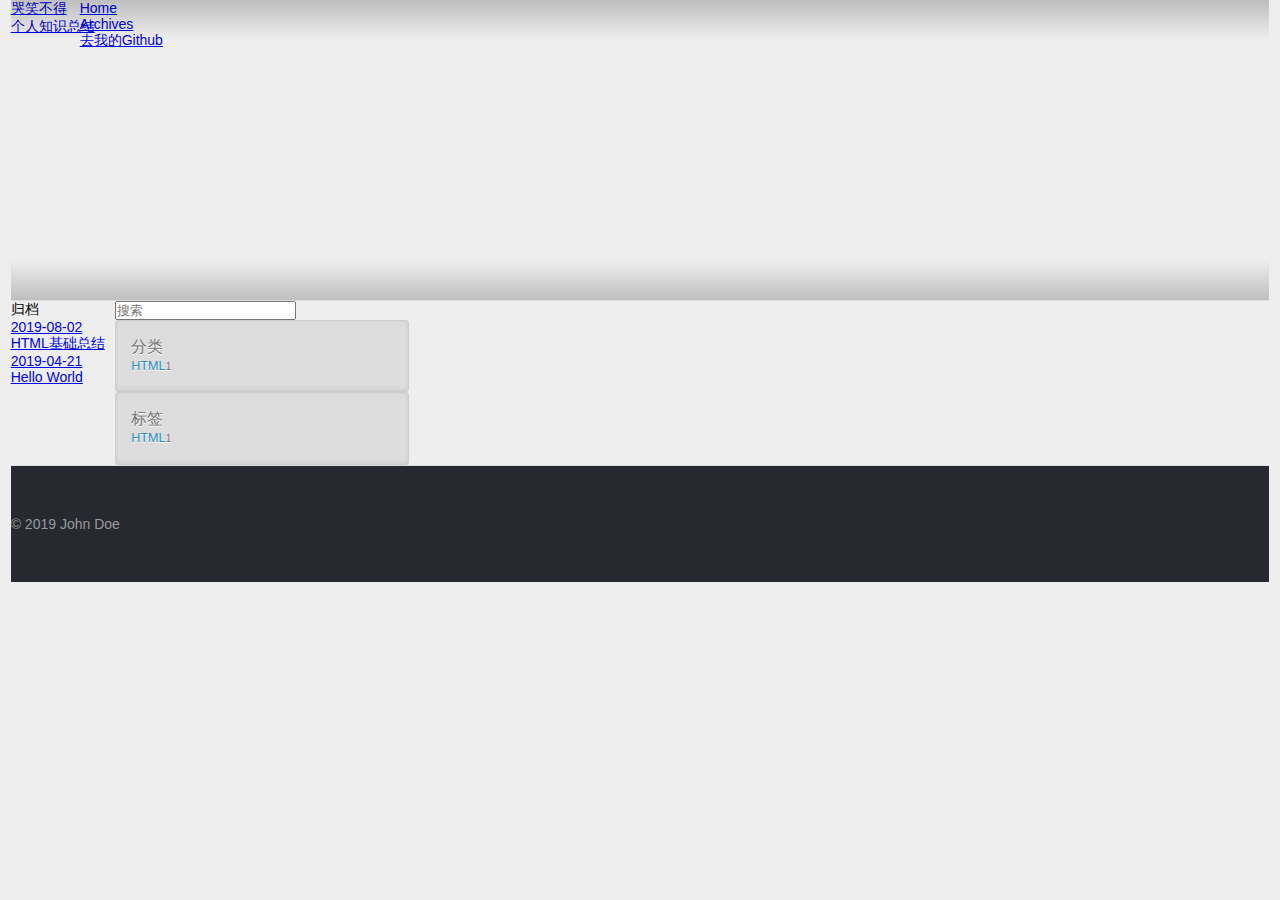
<file: archives/index.html>
<!DOCTYPE HTML>
<html>
<head><meta name="generator" content="Hexo 3.8.0">
  <meta charset="utf-8">
  
  <title>归档 | 哭笑不得</title>
  <meta name="author" content="John Doe">
  
  
  <meta name="viewport" content="width=device-width, initial-scale=1, maximum-scale=1">

  
  <meta property="og:site_name" content="哭笑不得">

  
    <meta property="og:image" content>
  

  <link href="/favicon.png" rel="icon">
  <link rel="alternate" href="/atom.xml" title="哭笑不得" type="application/atom+xml">
  <link rel="stylesheet" href="/css/style.css" media="screen" type="text/css">
  <!--[if lt IE 9]><script src="//html5shiv.googlecode.com/svn/trunk/html5.js"></script><![endif]-->
  

</head>
</html>

<body>
  <header id="header" class="inner"><div class="alignleft">
  <h1><a href="/">哭笑不得</a></h1>
  <h2><a href="/">个人知识总结</a></h2>
</div>
<nav id="main-nav" class="alignright">
  <ul>
    
      <li><a href="/">Home</a></li>
    
      <li><a href="/archives">Archives</a></li>
    
    <li><a target="-blank" href="https://github.com/guirui-li">去我的Github</a></li>
  </ul>
  <div class="clearfix"></div>
</nav>
<div class="clearfix"></div>
</header>
  <div id="content" class="inner">
    <div id="main-col" class="alignleft"><div id="wrapper">
<h2 class="archive-title">归档</h2>


  <div class="archive">
    
      <article class="post">
        <div class="post-content">
          <header>
            <div class="icon"></div>
            <time datetime="2019-08-02T06:00:00.000Z"><a href="/2019/08/02/HTML基础总结/">2019-08-02</a></time>
            
              <h1 class="title"><a href="/2019/08/02/HTML基础总结/">HTML基础总结</a></h1>
            
          </header>
        </div>
      </article>
    
      <article class="post">
        <div class="post-content">
          <header>
            <div class="icon"></div>
            <time datetime="2019-04-21T03:37:54.252Z"><a href="/2019/04/21/hello-world/">2019-04-21</a></time>
            
              <h1 class="title"><a href="/2019/04/21/hello-world/">Hello World</a></h1>
            
          </header>
        </div>
      </article>
    
  </div>
</div></div>
    <aside id="sidebar" class="alignright">
  <div class="search">
  <form action="//google.com/search" method="get" accept-charset="utf-8">
    <input type="search" name="q" results="0" placeholder="搜索">
    <input type="hidden" name="q" value="site:yoursite.com">
  </form>
</div>

  
<div class="widget tag">
  <h3 class="title">分类</h3>
  <ul class="entry">
  
    <li><a href="/categories/HTML/">HTML</a><small>1</small></li>
  
  </ul>
</div>


  
<div class="widget tag">
  <h3 class="title">标签</h3>
  <ul class="entry">
  
    <li><a href="/tags/HTML/">HTML</a><small>1</small></li>
  
  </ul>
</div>


  
</aside>
    <div class="clearfix"></div>
  </div>
  <footer id="footer" class="inner"><div class="alignleft">
  
  &copy; 2019 John Doe
  
</div>
<div class="clearfix"></div></footer>
  <script src="//ajax.googleapis.com/ajax/libs/jquery/2.0.3/jquery.min.js"></script>
<script src="/js/jquery.imagesloaded.min.js"></script>
<script src="/js/gallery.js"></script>




</body>
</html>
</file>
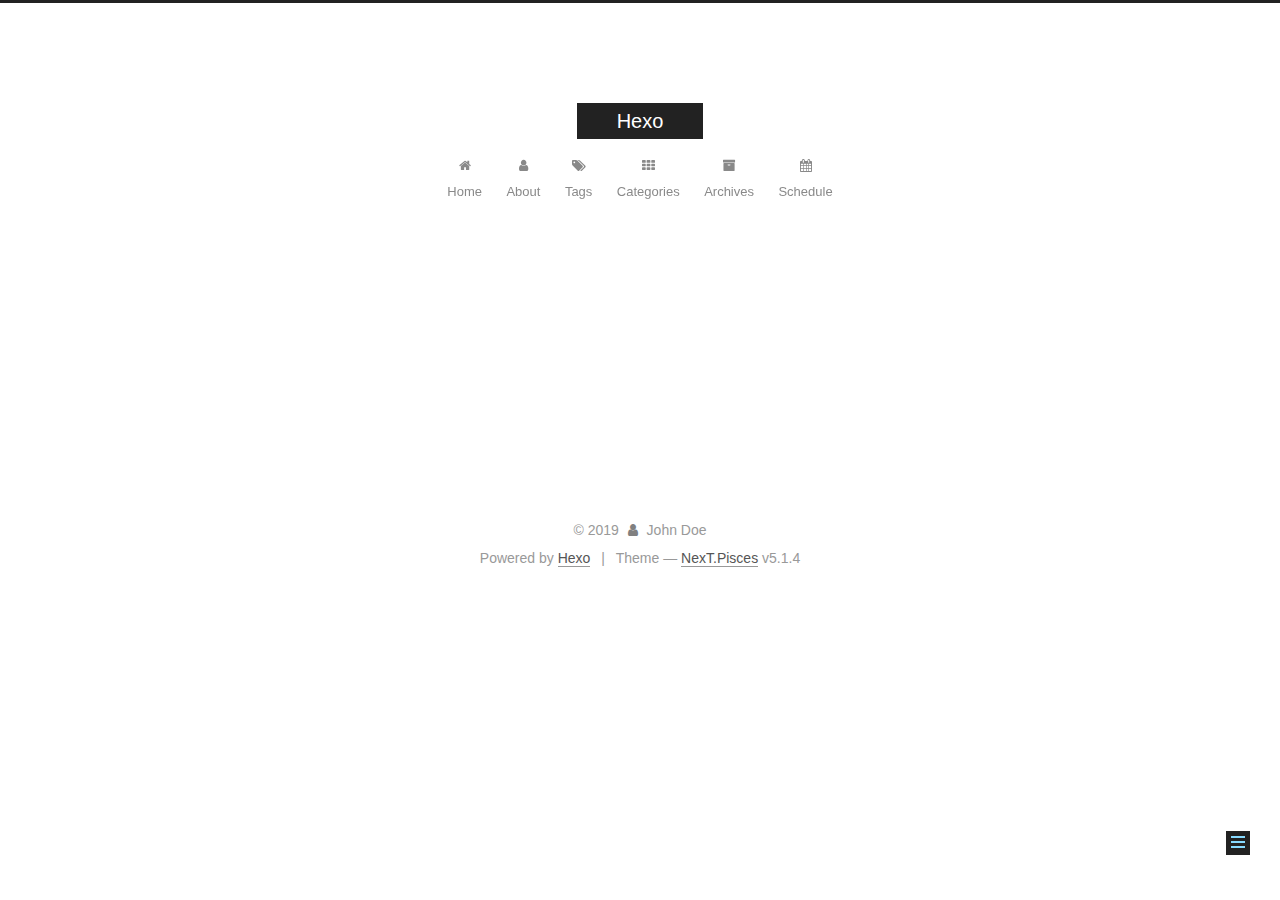
<file: categories/index.html>
<!DOCTYPE html>



  


<html class="theme-next pisces use-motion" lang>
<head><meta name="generator" content="Hexo 3.8.0">
  <meta charset="UTF-8">
<meta http-equiv="X-UA-Compatible" content="IE=edge">
<meta name="viewport" content="width=device-width, initial-scale=1, maximum-scale=1">
<meta name="theme-color" content="#222">









<meta http-equiv="Cache-Control" content="no-transform">
<meta http-equiv="Cache-Control" content="no-siteapp">
















  
  
  <link href="/lib/fancybox/source/jquery.fancybox.css?v=2.1.5" rel="stylesheet" type="text/css">







<link href="/lib/font-awesome/css/font-awesome.min.css?v=4.6.2" rel="stylesheet" type="text/css">

<link href="/css/main.css?v=5.1.4" rel="stylesheet" type="text/css">


  <link rel="apple-touch-icon" sizes="180x180" href="/images/apple-touch-icon-next.png?v=5.1.4">


  <link rel="icon" type="image/png" sizes="32x32" href="/images/favicon-32x32-next.png?v=5.1.4">


  <link rel="icon" type="image/png" sizes="16x16" href="/images/favicon-16x16-next.png?v=5.1.4">


  <link rel="mask-icon" href="/images/logo.svg?v=5.1.4" color="#222">





  <meta name="keywords" content="Hexo, NexT">










<meta property="og:type" content="website">
<meta property="og:title" content="categories">
<meta property="og:url" content="http://yoursite.com/categories/index.html">
<meta property="og:site_name" content="Hexo">
<meta property="og:locale" content="default">
<meta property="og:updated_time" content="2019-04-21T12:55:05.688Z">
<meta name="twitter:card" content="summary">
<meta name="twitter:title" content="categories">



<script type="text/javascript" id="hexo.configurations">
  var NexT = window.NexT || {};
  var CONFIG = {
    root: '/',
    scheme: 'Pisces',
    version: '5.1.4',
    sidebar: {"position":"left","display":"post","offset":12,"b2t":false,"scrollpercent":false,"onmobile":false},
    fancybox: true,
    tabs: true,
    motion: {"enable":true,"async":false,"transition":{"post_block":"fadeIn","post_header":"slideDownIn","post_body":"slideDownIn","coll_header":"slideLeftIn","sidebar":"slideUpIn"}},
    duoshuo: {
      userId: '0',
      author: 'Author'
    },
    algolia: {
      applicationID: '',
      apiKey: '',
      indexName: '',
      hits: {"per_page":10},
      labels: {"input_placeholder":"Search for Posts","hits_empty":"We didn't find any results for the search: ${query}","hits_stats":"${hits} results found in ${time} ms"}
    }
  };
</script>



  <link rel="canonical" href="http://yoursite.com/categories/">





  <title>categories | Hexo</title>
  








</head>

<body itemscope itemtype="http://schema.org/WebPage" lang="default">

  
  
    
  

  <div class="container sidebar-position-left page-post-detail">
    <div class="headband"></div>

    <header id="header" class="header" itemscope itemtype="http://schema.org/WPHeader">
      <div class="header-inner"><div class="site-brand-wrapper">
  <div class="site-meta ">
    

    <div class="custom-logo-site-title">
      <a href="/" class="brand" rel="start">
        <span class="logo-line-before"><i></i></span>
        <span class="site-title">Hexo</span>
        <span class="logo-line-after"><i></i></span>
      </a>
    </div>
      
        <p class="site-subtitle"></p>
      
  </div>

  <div class="site-nav-toggle">
    <button>
      <span class="btn-bar"></span>
      <span class="btn-bar"></span>
      <span class="btn-bar"></span>
    </button>
  </div>
</div>

<nav class="site-nav">
  

  
    <ul id="menu" class="menu">
      
        
        <li class="menu-item menu-item-home">
          <a href="/" rel="section">
            
              <i class="menu-item-icon fa fa-fw fa-home"></i> <br>
            
            Home
          </a>
        </li>
      
        
        <li class="menu-item menu-item-about">
          <a href="/about/" rel="section">
            
              <i class="menu-item-icon fa fa-fw fa-user"></i> <br>
            
            About
          </a>
        </li>
      
        
        <li class="menu-item menu-item-tags">
          <a href="/tags/" rel="section">
            
              <i class="menu-item-icon fa fa-fw fa-tags"></i> <br>
            
            Tags
          </a>
        </li>
      
        
        <li class="menu-item menu-item-categories">
          <a href="/categories/" rel="section">
            
              <i class="menu-item-icon fa fa-fw fa-th"></i> <br>
            
            Categories
          </a>
        </li>
      
        
        <li class="menu-item menu-item-archives">
          <a href="/archives/" rel="section">
            
              <i class="menu-item-icon fa fa-fw fa-archive"></i> <br>
            
            Archives
          </a>
        </li>
      
        
        <li class="menu-item menu-item-schedule">
          <a href="/schedule/" rel="section">
            
              <i class="menu-item-icon fa fa-fw fa-calendar"></i> <br>
            
            Schedule
          </a>
        </li>
      

      
    </ul>
  

  
</nav>



 </div>
    </header>

    <main id="main" class="main">
      <div class="main-inner">
        <div class="content-wrap">
          <div id="content" class="content">
            

  <div id="posts" class="posts-expand">
    
    
    
    <div class="post-block page">
      <header class="post-header">

	<h1 class="post-title" itemprop="name headline">categories</h1>



</header>

      
      
      
      <div class="post-body">
        
        
          <div class="category-all-page">
            <div class="category-all-title">
                1 category in total
            </div>
            <div class="category-all">
              <ul class="category-list"><li class="category-list-item"><a class="category-list-link" href="/categories/工作/">工作</a><span class="category-list-count">1</span></li></ul>
            </div>
          </div>
        
      </div>
      
      
      
    </div>
    
    
    
  </div>


          </div>
          


          

  



        </div>
        
          
  
  <div class="sidebar-toggle">
    <div class="sidebar-toggle-line-wrap">
      <span class="sidebar-toggle-line sidebar-toggle-line-first"></span>
      <span class="sidebar-toggle-line sidebar-toggle-line-middle"></span>
      <span class="sidebar-toggle-line sidebar-toggle-line-last"></span>
    </div>
  </div>

  <aside id="sidebar" class="sidebar">
    
    <div class="sidebar-inner">

      

      

      <section class="site-overview-wrap sidebar-panel sidebar-panel-active">
        <div class="site-overview">
          <div class="site-author motion-element" itemprop="author" itemscope itemtype="http://schema.org/Person">
            
              <p class="site-author-name" itemprop="name">John Doe</p>
              <p class="site-description motion-element" itemprop="description"></p>
          </div>

          <nav class="site-state motion-element">

            
              <div class="site-state-item site-state-posts">
              
                <a href="/archives/">
              
                  <span class="site-state-item-count">1</span>
                  <span class="site-state-item-name">posts</span>
                </a>
              </div>
            

            
              
              
              <div class="site-state-item site-state-categories">
                <a href="/categories/index.html">
                  <span class="site-state-item-count">1</span>
                  <span class="site-state-item-name">categories</span>
                </a>
              </div>
            

            
              
              
              <div class="site-state-item site-state-tags">
                <a href="/tags/index.html">
                  <span class="site-state-item-count">2</span>
                  <span class="site-state-item-name">tags</span>
                </a>
              </div>
            

          </nav>

          

          

          
          

          
          

          

        </div>
      </section>

      

      

    </div>
  </aside>


        
      </div>
    </main>

    <footer id="footer" class="footer">
      <div class="footer-inner">
        <div class="copyright">&copy; <span itemprop="copyrightYear">2019</span>
  <span class="with-love">
    <i class="fa fa-user"></i>
  </span>
  <span class="author" itemprop="copyrightHolder">John Doe</span>

  
</div>


  <div class="powered-by">Powered by <a class="theme-link" target="_blank" href="https://hexo.io">Hexo</a></div>



  <span class="post-meta-divider">|</span>



  <div class="theme-info">Theme &mdash; <a class="theme-link" target="_blank" href="https://github.com/iissnan/hexo-theme-next">NexT.Pisces</a> v5.1.4</div>




        







        
      </div>
    </footer>

    
      <div class="back-to-top">
        <i class="fa fa-arrow-up"></i>
        
      </div>
    

    

  </div>

  

<script type="text/javascript">
  if (Object.prototype.toString.call(window.Promise) !== '[object Function]') {
    window.Promise = null;
  }
</script>









  












  
  
    <script type="text/javascript" src="/lib/jquery/index.js?v=2.1.3"></script>
  

  
  
    <script type="text/javascript" src="/lib/fastclick/lib/fastclick.min.js?v=1.0.6"></script>
  

  
  
    <script type="text/javascript" src="/lib/jquery_lazyload/jquery.lazyload.js?v=1.9.7"></script>
  

  
  
    <script type="text/javascript" src="/lib/velocity/velocity.min.js?v=1.2.1"></script>
  

  
  
    <script type="text/javascript" src="/lib/velocity/velocity.ui.min.js?v=1.2.1"></script>
  

  
  
    <script type="text/javascript" src="/lib/fancybox/source/jquery.fancybox.pack.js?v=2.1.5"></script>
  


  


  <script type="text/javascript" src="/js/src/utils.js?v=5.1.4"></script>

  <script type="text/javascript" src="/js/src/motion.js?v=5.1.4"></script>



  
  


  <script type="text/javascript" src="/js/src/affix.js?v=5.1.4"></script>

  <script type="text/javascript" src="/js/src/schemes/pisces.js?v=5.1.4"></script>



  
  <script type="text/javascript" src="/js/src/scrollspy.js?v=5.1.4"></script>
<script type="text/javascript" src="/js/src/post-details.js?v=5.1.4"></script>



  


  <script type="text/javascript" src="/js/src/bootstrap.js?v=5.1.4"></script>



  


  




	





  





  












  





  

  

  

  
  

  

  

  

</body>
</html>
</file>
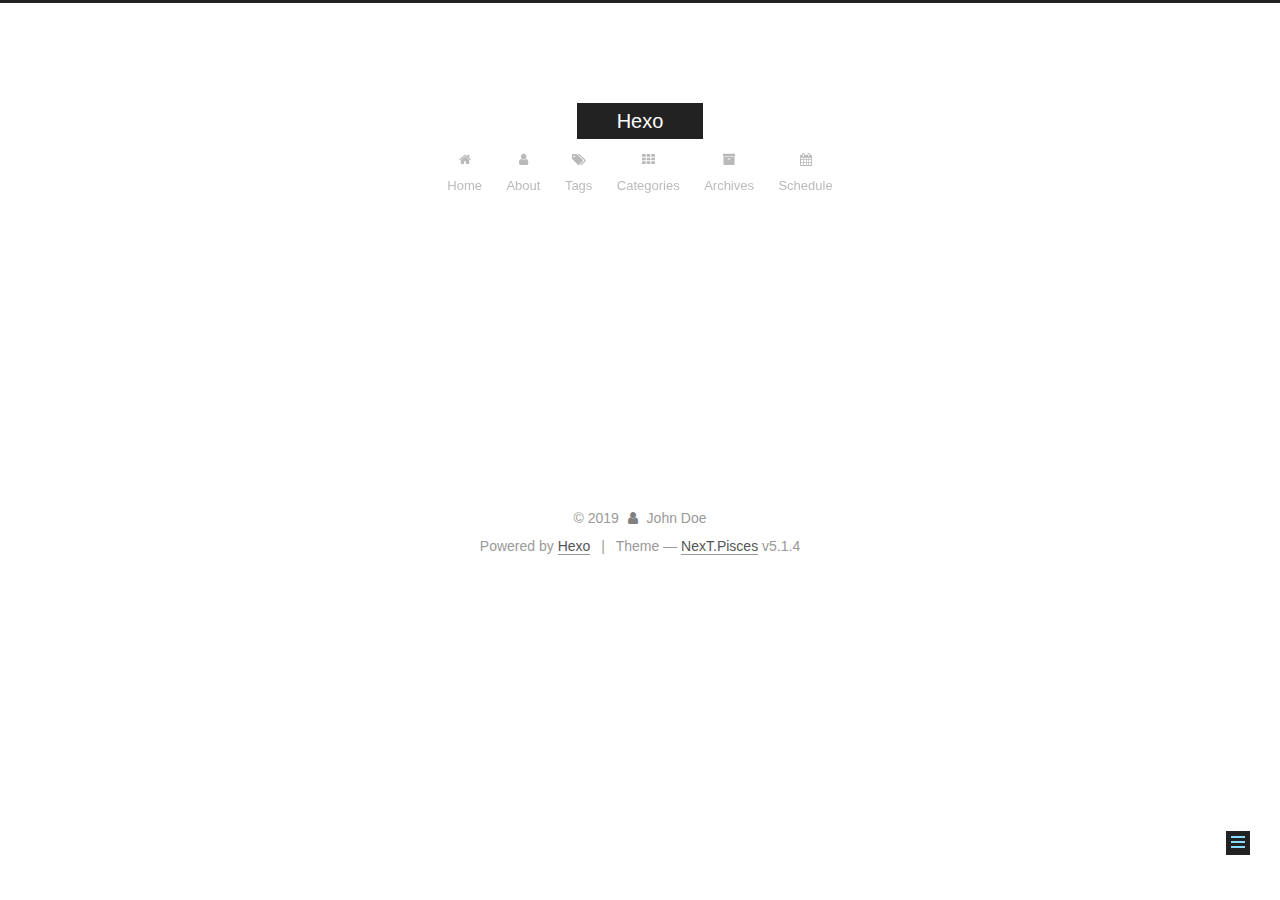
<file: tags/index.html>
<!DOCTYPE html>



  


<html class="theme-next pisces use-motion" lang>
<head><meta name="generator" content="Hexo 3.8.0">
  <meta charset="UTF-8">
<meta http-equiv="X-UA-Compatible" content="IE=edge">
<meta name="viewport" content="width=device-width, initial-scale=1, maximum-scale=1">
<meta name="theme-color" content="#222">









<meta http-equiv="Cache-Control" content="no-transform">
<meta http-equiv="Cache-Control" content="no-siteapp">
















  
  
  <link href="/lib/fancybox/source/jquery.fancybox.css?v=2.1.5" rel="stylesheet" type="text/css">







<link href="/lib/font-awesome/css/font-awesome.min.css?v=4.6.2" rel="stylesheet" type="text/css">

<link href="/css/main.css?v=5.1.4" rel="stylesheet" type="text/css">


  <link rel="apple-touch-icon" sizes="180x180" href="/images/apple-touch-icon-next.png?v=5.1.4">


  <link rel="icon" type="image/png" sizes="32x32" href="/images/favicon-32x32-next.png?v=5.1.4">


  <link rel="icon" type="image/png" sizes="16x16" href="/images/favicon-16x16-next.png?v=5.1.4">


  <link rel="mask-icon" href="/images/logo.svg?v=5.1.4" color="#222">





  <meta name="keywords" content="Hexo, NexT">










<meta property="og:type" content="website">
<meta property="og:title" content="tags">
<meta property="og:url" content="http://yoursite.com/tags/index.html">
<meta property="og:site_name" content="Hexo">
<meta property="og:locale" content="default">
<meta property="og:updated_time" content="2019-04-21T12:54:47.613Z">
<meta name="twitter:card" content="summary">
<meta name="twitter:title" content="tags">



<script type="text/javascript" id="hexo.configurations">
  var NexT = window.NexT || {};
  var CONFIG = {
    root: '/',
    scheme: 'Pisces',
    version: '5.1.4',
    sidebar: {"position":"left","display":"post","offset":12,"b2t":false,"scrollpercent":false,"onmobile":false},
    fancybox: true,
    tabs: true,
    motion: {"enable":true,"async":false,"transition":{"post_block":"fadeIn","post_header":"slideDownIn","post_body":"slideDownIn","coll_header":"slideLeftIn","sidebar":"slideUpIn"}},
    duoshuo: {
      userId: '0',
      author: 'Author'
    },
    algolia: {
      applicationID: '',
      apiKey: '',
      indexName: '',
      hits: {"per_page":10},
      labels: {"input_placeholder":"Search for Posts","hits_empty":"We didn't find any results for the search: ${query}","hits_stats":"${hits} results found in ${time} ms"}
    }
  };
</script>



  <link rel="canonical" href="http://yoursite.com/tags/">





  <title>tags | Hexo</title>
  








</head>

<body itemscope itemtype="http://schema.org/WebPage" lang="default">

  
  
    
  

  <div class="container sidebar-position-left page-post-detail">
    <div class="headband"></div>

    <header id="header" class="header" itemscope itemtype="http://schema.org/WPHeader">
      <div class="header-inner"><div class="site-brand-wrapper">
  <div class="site-meta ">
    

    <div class="custom-logo-site-title">
      <a href="/" class="brand" rel="start">
        <span class="logo-line-before"><i></i></span>
        <span class="site-title">Hexo</span>
        <span class="logo-line-after"><i></i></span>
      </a>
    </div>
      
        <p class="site-subtitle"></p>
      
  </div>

  <div class="site-nav-toggle">
    <button>
      <span class="btn-bar"></span>
      <span class="btn-bar"></span>
      <span class="btn-bar"></span>
    </button>
  </div>
</div>

<nav class="site-nav">
  

  
    <ul id="menu" class="menu">
      
        
        <li class="menu-item menu-item-home">
          <a href="/" rel="section">
            
              <i class="menu-item-icon fa fa-fw fa-home"></i> <br>
            
            Home
          </a>
        </li>
      
        
        <li class="menu-item menu-item-about">
          <a href="/about/" rel="section">
            
              <i class="menu-item-icon fa fa-fw fa-user"></i> <br>
            
            About
          </a>
        </li>
      
        
        <li class="menu-item menu-item-tags">
          <a href="/tags/" rel="section">
            
              <i class="menu-item-icon fa fa-fw fa-tags"></i> <br>
            
            Tags
          </a>
        </li>
      
        
        <li class="menu-item menu-item-categories">
          <a href="/categories/" rel="section">
            
              <i class="menu-item-icon fa fa-fw fa-th"></i> <br>
            
            Categories
          </a>
        </li>
      
        
        <li class="menu-item menu-item-archives">
          <a href="/archives/" rel="section">
            
              <i class="menu-item-icon fa fa-fw fa-archive"></i> <br>
            
            Archives
          </a>
        </li>
      
        
        <li class="menu-item menu-item-schedule">
          <a href="/schedule/" rel="section">
            
              <i class="menu-item-icon fa fa-fw fa-calendar"></i> <br>
            
            Schedule
          </a>
        </li>
      

      
    </ul>
  

  
</nav>



 </div>
    </header>

    <main id="main" class="main">
      <div class="main-inner">
        <div class="content-wrap">
          <div id="content" class="content">
            

  <div id="posts" class="posts-expand">
    
    
    
    <div class="post-block page">
      <header class="post-header">

	<h1 class="post-title" itemprop="name headline">tags</h1>



</header>

      
      
      
      <div class="post-body">
        
        
          <div class="tag-cloud">
            <div class="tag-cloud-title">
                2 tags in total
            </div>
            <div class="tag-cloud-tags">
              <a href="/tags/参数化/" style="font-size: 12px; color: #ccc">参数化</a> <a href="/tags/性能测试/" style="font-size: 12px; color: #ccc">性能测试</a>
            </div>
          </div>
        
      </div>
      
      
      
    </div>
    
    
    
  </div>


          </div>
          


          

  



        </div>
        
          
  
  <div class="sidebar-toggle">
    <div class="sidebar-toggle-line-wrap">
      <span class="sidebar-toggle-line sidebar-toggle-line-first"></span>
      <span class="sidebar-toggle-line sidebar-toggle-line-middle"></span>
      <span class="sidebar-toggle-line sidebar-toggle-line-last"></span>
    </div>
  </div>

  <aside id="sidebar" class="sidebar">
    
    <div class="sidebar-inner">

      

      

      <section class="site-overview-wrap sidebar-panel sidebar-panel-active">
        <div class="site-overview">
          <div class="site-author motion-element" itemprop="author" itemscope itemtype="http://schema.org/Person">
            
              <p class="site-author-name" itemprop="name">John Doe</p>
              <p class="site-description motion-element" itemprop="description"></p>
          </div>

          <nav class="site-state motion-element">

            
              <div class="site-state-item site-state-posts">
              
                <a href="/archives/">
              
                  <span class="site-state-item-count">1</span>
                  <span class="site-state-item-name">posts</span>
                </a>
              </div>
            

            
              
              
              <div class="site-state-item site-state-categories">
                <a href="/categories/index.html">
                  <span class="site-state-item-count">1</span>
                  <span class="site-state-item-name">categories</span>
                </a>
              </div>
            

            
              
              
              <div class="site-state-item site-state-tags">
                <a href="/tags/index.html">
                  <span class="site-state-item-count">2</span>
                  <span class="site-state-item-name">tags</span>
                </a>
              </div>
            

          </nav>

          

          

          
          

          
          

          

        </div>
      </section>

      

      

    </div>
  </aside>


        
      </div>
    </main>

    <footer id="footer" class="footer">
      <div class="footer-inner">
        <div class="copyright">&copy; <span itemprop="copyrightYear">2019</span>
  <span class="with-love">
    <i class="fa fa-user"></i>
  </span>
  <span class="author" itemprop="copyrightHolder">John Doe</span>

  
</div>


  <div class="powered-by">Powered by <a class="theme-link" target="_blank" href="https://hexo.io">Hexo</a></div>



  <span class="post-meta-divider">|</span>



  <div class="theme-info">Theme &mdash; <a class="theme-link" target="_blank" href="https://github.com/iissnan/hexo-theme-next">NexT.Pisces</a> v5.1.4</div>




        







        
      </div>
    </footer>

    
      <div class="back-to-top">
        <i class="fa fa-arrow-up"></i>
        
      </div>
    

    

  </div>

  

<script type="text/javascript">
  if (Object.prototype.toString.call(window.Promise) !== '[object Function]') {
    window.Promise = null;
  }
</script>









  












  
  
    <script type="text/javascript" src="/lib/jquery/index.js?v=2.1.3"></script>
  

  
  
    <script type="text/javascript" src="/lib/fastclick/lib/fastclick.min.js?v=1.0.6"></script>
  

  
  
    <script type="text/javascript" src="/lib/jquery_lazyload/jquery.lazyload.js?v=1.9.7"></script>
  

  
  
    <script type="text/javascript" src="/lib/velocity/velocity.min.js?v=1.2.1"></script>
  

  
  
    <script type="text/javascript" src="/lib/velocity/velocity.ui.min.js?v=1.2.1"></script>
  

  
  
    <script type="text/javascript" src="/lib/fancybox/source/jquery.fancybox.pack.js?v=2.1.5"></script>
  


  


  <script type="text/javascript" src="/js/src/utils.js?v=5.1.4"></script>

  <script type="text/javascript" src="/js/src/motion.js?v=5.1.4"></script>



  
  


  <script type="text/javascript" src="/js/src/affix.js?v=5.1.4"></script>

  <script type="text/javascript" src="/js/src/schemes/pisces.js?v=5.1.4"></script>



  
  <script type="text/javascript" src="/js/src/scrollspy.js?v=5.1.4"></script>
<script type="text/javascript" src="/js/src/post-details.js?v=5.1.4"></script>



  


  <script type="text/javascript" src="/js/src/bootstrap.js?v=5.1.4"></script>



  


  




	





  





  












  





  

  

  

  
  

  

  

  

</body>
</html>
</file>
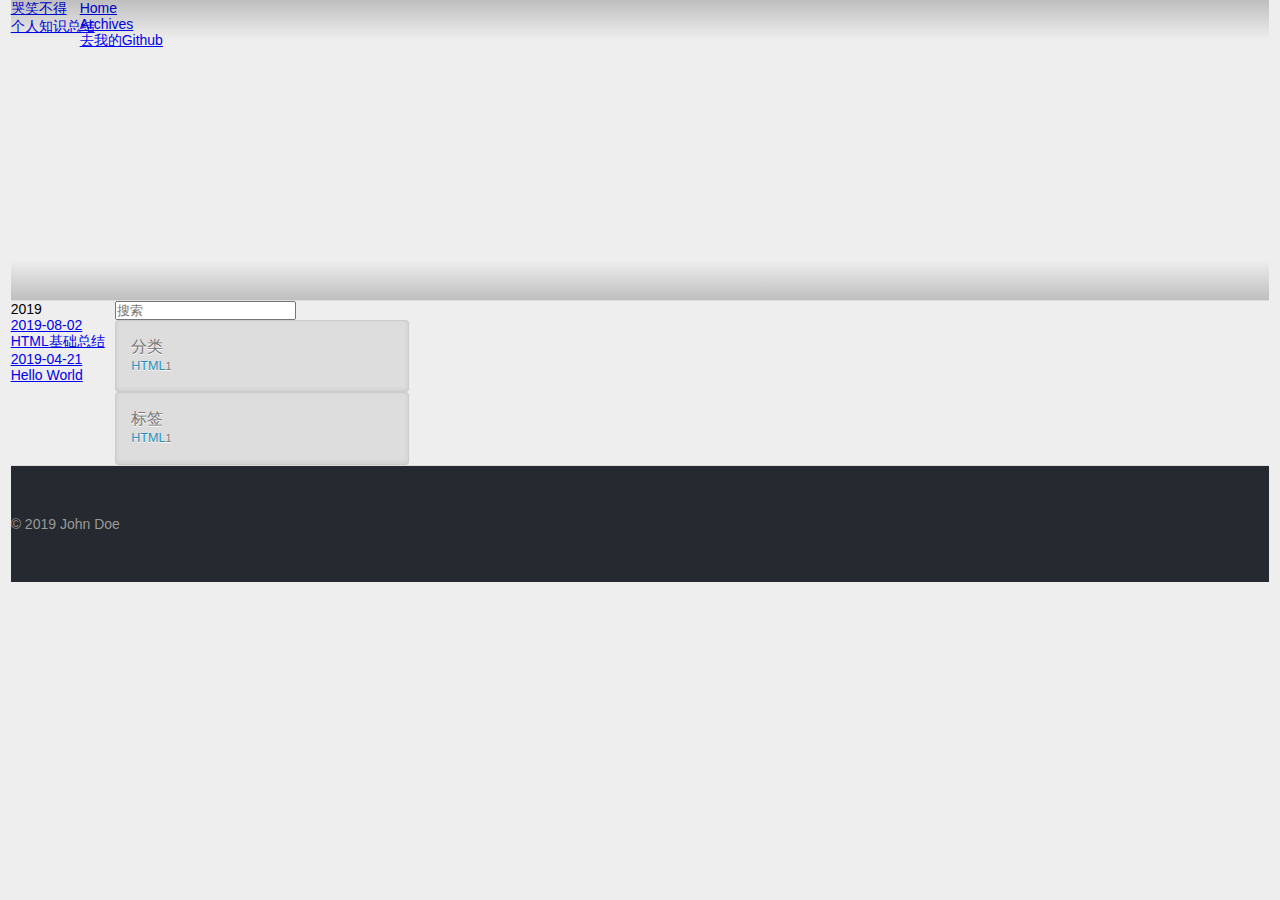
<file: archives/2019/index.html>
<!DOCTYPE HTML>
<html>
<head><meta name="generator" content="Hexo 3.8.0">
  <meta charset="utf-8">
  
  <title>归档：2019 | 哭笑不得</title>
  <meta name="author" content="John Doe">
  
  
  <meta name="viewport" content="width=device-width, initial-scale=1, maximum-scale=1">

  
  <meta property="og:site_name" content="哭笑不得">

  
    <meta property="og:image" content>
  

  <link href="/favicon.png" rel="icon">
  <link rel="alternate" href="/atom.xml" title="哭笑不得" type="application/atom+xml">
  <link rel="stylesheet" href="/css/style.css" media="screen" type="text/css">
  <!--[if lt IE 9]><script src="//html5shiv.googlecode.com/svn/trunk/html5.js"></script><![endif]-->
  

</head>
</html>

<body>
  <header id="header" class="inner"><div class="alignleft">
  <h1><a href="/">哭笑不得</a></h1>
  <h2><a href="/">个人知识总结</a></h2>
</div>
<nav id="main-nav" class="alignright">
  <ul>
    
      <li><a href="/">Home</a></li>
    
      <li><a href="/archives">Archives</a></li>
    
    <li><a target="-blank" href="https://github.com/guirui-li">去我的Github</a></li>
  </ul>
  <div class="clearfix"></div>
</nav>
<div class="clearfix"></div>
</header>
  <div id="content" class="inner">
    <div id="main-col" class="alignleft"><div id="wrapper">
<h2 class="archive-title">2019</h2>


  <div class="archive">
    
      <article class="post">
        <div class="post-content">
          <header>
            <div class="icon"></div>
            <time datetime="2019-08-02T06:00:00.000Z"><a href="/2019/08/02/HTML基础总结/">2019-08-02</a></time>
            
              <h1 class="title"><a href="/2019/08/02/HTML基础总结/">HTML基础总结</a></h1>
            
          </header>
        </div>
      </article>
    
      <article class="post">
        <div class="post-content">
          <header>
            <div class="icon"></div>
            <time datetime="2019-04-21T03:37:54.252Z"><a href="/2019/04/21/hello-world/">2019-04-21</a></time>
            
              <h1 class="title"><a href="/2019/04/21/hello-world/">Hello World</a></h1>
            
          </header>
        </div>
      </article>
    
  </div>
</div></div>
    <aside id="sidebar" class="alignright">
  <div class="search">
  <form action="//google.com/search" method="get" accept-charset="utf-8">
    <input type="search" name="q" results="0" placeholder="搜索">
    <input type="hidden" name="q" value="site:yoursite.com">
  </form>
</div>

  
<div class="widget tag">
  <h3 class="title">分类</h3>
  <ul class="entry">
  
    <li><a href="/categories/HTML/">HTML</a><small>1</small></li>
  
  </ul>
</div>


  
<div class="widget tag">
  <h3 class="title">标签</h3>
  <ul class="entry">
  
    <li><a href="/tags/HTML/">HTML</a><small>1</small></li>
  
  </ul>
</div>


  
</aside>
    <div class="clearfix"></div>
  </div>
  <footer id="footer" class="inner"><div class="alignleft">
  
  &copy; 2019 John Doe
  
</div>
<div class="clearfix"></div></footer>
  <script src="//ajax.googleapis.com/ajax/libs/jquery/2.0.3/jquery.min.js"></script>
<script src="/js/jquery.imagesloaded.min.js"></script>
<script src="/js/gallery.js"></script>




</body>
</html>
</file>
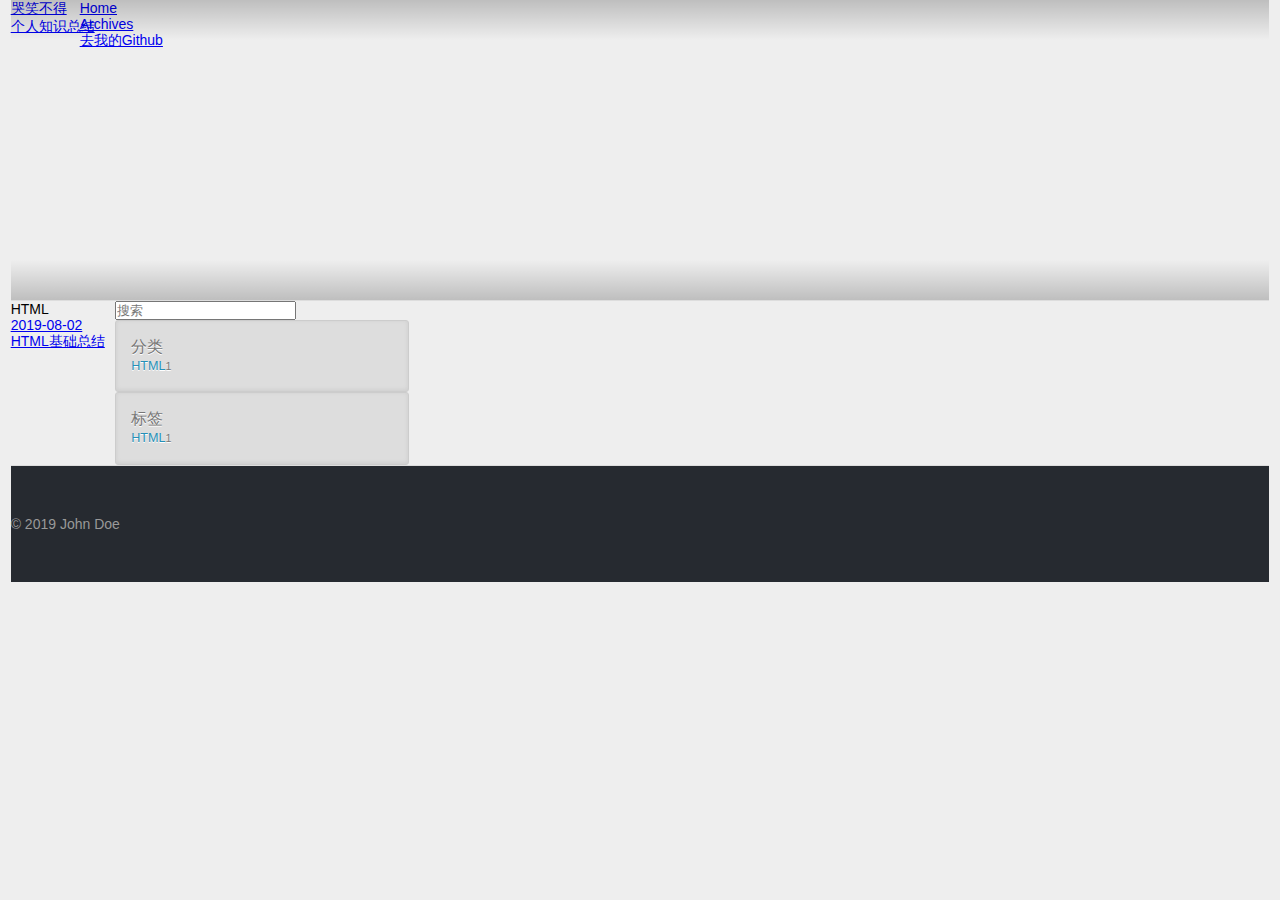
<file: categories/HTML/index.html>
<!DOCTYPE HTML>
<html>
<head><meta name="generator" content="Hexo 3.8.0">
  <meta charset="utf-8">
  
  <title>HTML | 哭笑不得</title>
  <meta name="author" content="John Doe">
  
  
  <meta name="viewport" content="width=device-width, initial-scale=1, maximum-scale=1">

  
  <meta property="og:site_name" content="哭笑不得">

  
    <meta property="og:image" content>
  

  <link href="/favicon.png" rel="icon">
  <link rel="alternate" href="/atom.xml" title="哭笑不得" type="application/atom+xml">
  <link rel="stylesheet" href="/css/style.css" media="screen" type="text/css">
  <!--[if lt IE 9]><script src="//html5shiv.googlecode.com/svn/trunk/html5.js"></script><![endif]-->
  

</head>
</html>

<body>
  <header id="header" class="inner"><div class="alignleft">
  <h1><a href="/">哭笑不得</a></h1>
  <h2><a href="/">个人知识总结</a></h2>
</div>
<nav id="main-nav" class="alignright">
  <ul>
    
      <li><a href="/">Home</a></li>
    
      <li><a href="/archives">Archives</a></li>
    
    <li><a target="-blank" href="https://github.com/guirui-li">去我的Github</a></li>
  </ul>
  <div class="clearfix"></div>
</nav>
<div class="clearfix"></div>
</header>
  <div id="content" class="inner">
    <div id="main-col" class="alignleft"><div id="wrapper">
<h2 class="archive-title category">HTML</h2>


  <div class="archive">
    
      <article class="post">
        <div class="post-content">
          <header>
            <div class="icon"></div>
            <time datetime="2019-08-02T06:00:00.000Z"><a href="/2019/08/02/HTML基础总结/">2019-08-02</a></time>
            
              <h1 class="title"><a href="/2019/08/02/HTML基础总结/">HTML基础总结</a></h1>
            
          </header>
        </div>
      </article>
    
  </div>
</div></div>
    <aside id="sidebar" class="alignright">
  <div class="search">
  <form action="//google.com/search" method="get" accept-charset="utf-8">
    <input type="search" name="q" results="0" placeholder="搜索">
    <input type="hidden" name="q" value="site:yoursite.com">
  </form>
</div>

  
<div class="widget tag">
  <h3 class="title">分类</h3>
  <ul class="entry">
  
    <li><a href="/categories/HTML/">HTML</a><small>1</small></li>
  
  </ul>
</div>


  
<div class="widget tag">
  <h3 class="title">标签</h3>
  <ul class="entry">
  
    <li><a href="/tags/HTML/">HTML</a><small>1</small></li>
  
  </ul>
</div>


  
</aside>
    <div class="clearfix"></div>
  </div>
  <footer id="footer" class="inner"><div class="alignleft">
  
  &copy; 2019 John Doe
  
</div>
<div class="clearfix"></div></footer>
  <script src="//ajax.googleapis.com/ajax/libs/jquery/2.0.3/jquery.min.js"></script>
<script src="/js/jquery.imagesloaded.min.js"></script>
<script src="/js/gallery.js"></script>




</body>
</html>
</file>
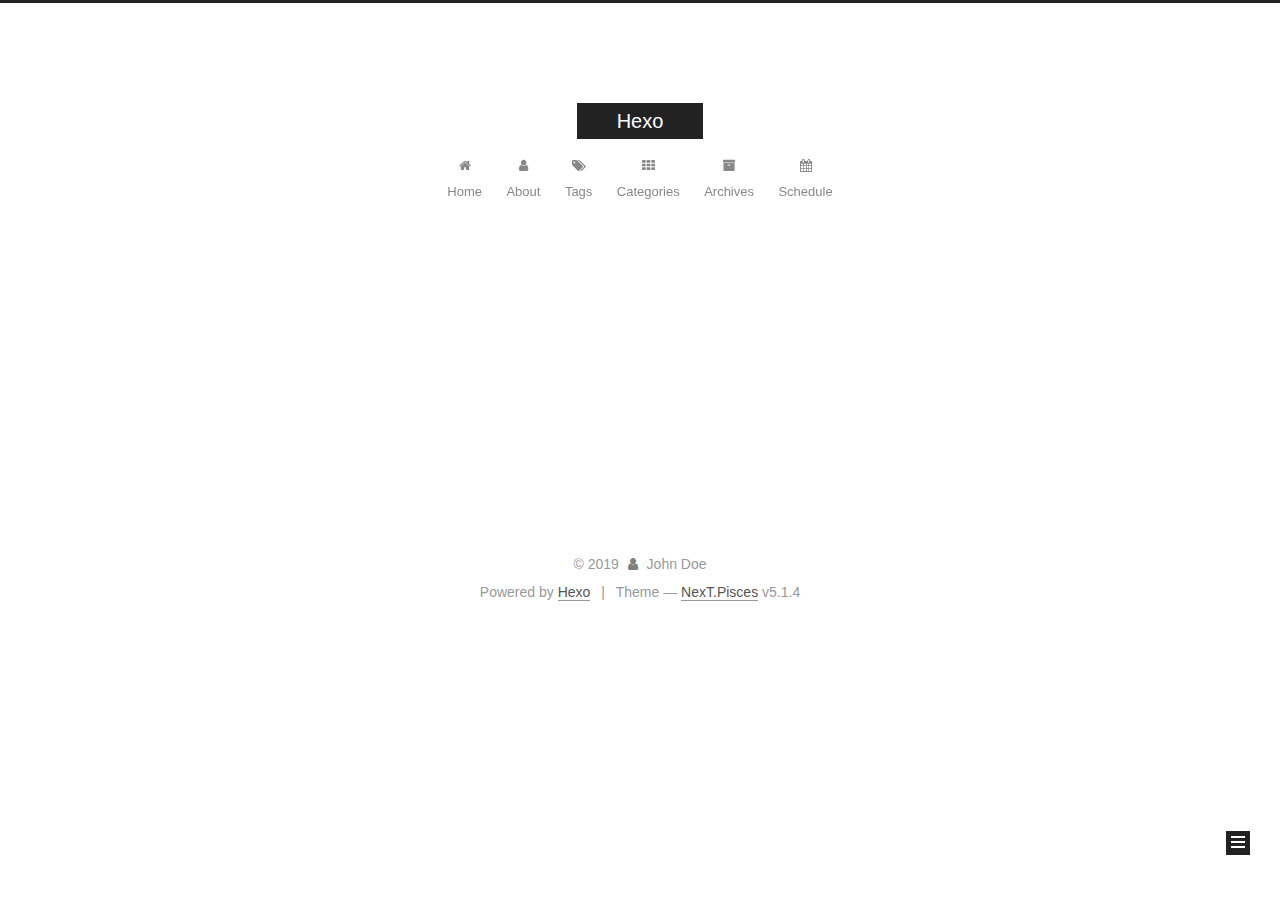
<file: categories/工作/index.html>
<!DOCTYPE html>



  


<html class="theme-next pisces use-motion" lang>
<head><meta name="generator" content="Hexo 3.8.0">
  <meta charset="UTF-8">
<meta http-equiv="X-UA-Compatible" content="IE=edge">
<meta name="viewport" content="width=device-width, initial-scale=1, maximum-scale=1">
<meta name="theme-color" content="#222">









<meta http-equiv="Cache-Control" content="no-transform">
<meta http-equiv="Cache-Control" content="no-siteapp">
















  
  
  <link href="/lib/fancybox/source/jquery.fancybox.css?v=2.1.5" rel="stylesheet" type="text/css">







<link href="/lib/font-awesome/css/font-awesome.min.css?v=4.6.2" rel="stylesheet" type="text/css">

<link href="/css/main.css?v=5.1.4" rel="stylesheet" type="text/css">


  <link rel="apple-touch-icon" sizes="180x180" href="/images/apple-touch-icon-next.png?v=5.1.4">


  <link rel="icon" type="image/png" sizes="32x32" href="/images/favicon-32x32-next.png?v=5.1.4">


  <link rel="icon" type="image/png" sizes="16x16" href="/images/favicon-16x16-next.png?v=5.1.4">


  <link rel="mask-icon" href="/images/logo.svg?v=5.1.4" color="#222">





  <meta name="keywords" content="Hexo, NexT">










<meta property="og:type" content="website">
<meta property="og:title" content="Hexo">
<meta property="og:url" content="http://yoursite.com/categories/工作/index.html">
<meta property="og:site_name" content="Hexo">
<meta property="og:locale" content="default">
<meta name="twitter:card" content="summary">
<meta name="twitter:title" content="Hexo">



<script type="text/javascript" id="hexo.configurations">
  var NexT = window.NexT || {};
  var CONFIG = {
    root: '/',
    scheme: 'Pisces',
    version: '5.1.4',
    sidebar: {"position":"left","display":"post","offset":12,"b2t":false,"scrollpercent":false,"onmobile":false},
    fancybox: true,
    tabs: true,
    motion: {"enable":true,"async":false,"transition":{"post_block":"fadeIn","post_header":"slideDownIn","post_body":"slideDownIn","coll_header":"slideLeftIn","sidebar":"slideUpIn"}},
    duoshuo: {
      userId: '0',
      author: 'Author'
    },
    algolia: {
      applicationID: '',
      apiKey: '',
      indexName: '',
      hits: {"per_page":10},
      labels: {"input_placeholder":"Search for Posts","hits_empty":"We didn't find any results for the search: ${query}","hits_stats":"${hits} results found in ${time} ms"}
    }
  };
</script>



  <link rel="canonical" href="http://yoursite.com/categories/工作/">





  <title>Category: 工作 | Hexo</title>
  








</head>

<body itemscope itemtype="http://schema.org/WebPage" lang="default">

  
  
    
  

  <div class="container sidebar-position-left ">
    <div class="headband"></div>

    <header id="header" class="header" itemscope itemtype="http://schema.org/WPHeader">
      <div class="header-inner"><div class="site-brand-wrapper">
  <div class="site-meta ">
    

    <div class="custom-logo-site-title">
      <a href="/" class="brand" rel="start">
        <span class="logo-line-before"><i></i></span>
        <span class="site-title">Hexo</span>
        <span class="logo-line-after"><i></i></span>
      </a>
    </div>
      
        <p class="site-subtitle"></p>
      
  </div>

  <div class="site-nav-toggle">
    <button>
      <span class="btn-bar"></span>
      <span class="btn-bar"></span>
      <span class="btn-bar"></span>
    </button>
  </div>
</div>

<nav class="site-nav">
  

  
    <ul id="menu" class="menu">
      
        
        <li class="menu-item menu-item-home">
          <a href="/" rel="section">
            
              <i class="menu-item-icon fa fa-fw fa-home"></i> <br>
            
            Home
          </a>
        </li>
      
        
        <li class="menu-item menu-item-about">
          <a href="/about/" rel="section">
            
              <i class="menu-item-icon fa fa-fw fa-user"></i> <br>
            
            About
          </a>
        </li>
      
        
        <li class="menu-item menu-item-tags">
          <a href="/tags/" rel="section">
            
              <i class="menu-item-icon fa fa-fw fa-tags"></i> <br>
            
            Tags
          </a>
        </li>
      
        
        <li class="menu-item menu-item-categories">
          <a href="/categories/" rel="section">
            
              <i class="menu-item-icon fa fa-fw fa-th"></i> <br>
            
            Categories
          </a>
        </li>
      
        
        <li class="menu-item menu-item-archives">
          <a href="/archives/" rel="section">
            
              <i class="menu-item-icon fa fa-fw fa-archive"></i> <br>
            
            Archives
          </a>
        </li>
      
        
        <li class="menu-item menu-item-schedule">
          <a href="/schedule/" rel="section">
            
              <i class="menu-item-icon fa fa-fw fa-calendar"></i> <br>
            
            Schedule
          </a>
        </li>
      

      
    </ul>
  

  
</nav>



 </div>
    </header>

    <main id="main" class="main">
      <div class="main-inner">
        <div class="content-wrap">
          <div id="content" class="content">
            

  
  
  
  <div class="post-block category">

    <div id="posts" class="posts-collapse">
      <div class="collection-title">
        <h1>工作<small>Category</small>
        </h1>
      </div>

      
        

  <article class="post post-type-normal" itemscope itemtype="http://schema.org/Article">
    <header class="post-header">

      <h2 class="post-title">
        
            <a class="post-title-link" href="/2019/04/21/hello-world/" itemprop="url">
              
                <span itemprop="name">Hello World</span>
              
            </a>
        
      </h2>

      <div class="post-meta">
        <time class="post-time" itemprop="dateCreated" datetime="2019-04-21T11:37:54+08:00" content="2019-04-21">
          04-21
        </time>
      </div>

    </header>
  </article>


      
    </div>

  </div>
  
  
  

  



          </div>
          


          

        </div>
        
          
  
  <div class="sidebar-toggle">
    <div class="sidebar-toggle-line-wrap">
      <span class="sidebar-toggle-line sidebar-toggle-line-first"></span>
      <span class="sidebar-toggle-line sidebar-toggle-line-middle"></span>
      <span class="sidebar-toggle-line sidebar-toggle-line-last"></span>
    </div>
  </div>

  <aside id="sidebar" class="sidebar">
    
    <div class="sidebar-inner">

      

      

      <section class="site-overview-wrap sidebar-panel sidebar-panel-active">
        <div class="site-overview">
          <div class="site-author motion-element" itemprop="author" itemscope itemtype="http://schema.org/Person">
            
              <p class="site-author-name" itemprop="name">John Doe</p>
              <p class="site-description motion-element" itemprop="description"></p>
          </div>

          <nav class="site-state motion-element">

            
              <div class="site-state-item site-state-posts">
              
                <a href="/archives/">
              
                  <span class="site-state-item-count">1</span>
                  <span class="site-state-item-name">posts</span>
                </a>
              </div>
            

            
              
              
              <div class="site-state-item site-state-categories">
                <a href="/categories/index.html">
                  <span class="site-state-item-count">1</span>
                  <span class="site-state-item-name">categories</span>
                </a>
              </div>
            

            
              
              
              <div class="site-state-item site-state-tags">
                <a href="/tags/index.html">
                  <span class="site-state-item-count">2</span>
                  <span class="site-state-item-name">tags</span>
                </a>
              </div>
            

          </nav>

          

          

          
          

          
          

          

        </div>
      </section>

      

      

    </div>
  </aside>


        
      </div>
    </main>

    <footer id="footer" class="footer">
      <div class="footer-inner">
        <div class="copyright">&copy; <span itemprop="copyrightYear">2019</span>
  <span class="with-love">
    <i class="fa fa-user"></i>
  </span>
  <span class="author" itemprop="copyrightHolder">John Doe</span>

  
</div>


  <div class="powered-by">Powered by <a class="theme-link" target="_blank" href="https://hexo.io">Hexo</a></div>



  <span class="post-meta-divider">|</span>



  <div class="theme-info">Theme &mdash; <a class="theme-link" target="_blank" href="https://github.com/iissnan/hexo-theme-next">NexT.Pisces</a> v5.1.4</div>




        







        
      </div>
    </footer>

    
      <div class="back-to-top">
        <i class="fa fa-arrow-up"></i>
        
      </div>
    

    

  </div>

  

<script type="text/javascript">
  if (Object.prototype.toString.call(window.Promise) !== '[object Function]') {
    window.Promise = null;
  }
</script>









  












  
  
    <script type="text/javascript" src="/lib/jquery/index.js?v=2.1.3"></script>
  

  
  
    <script type="text/javascript" src="/lib/fastclick/lib/fastclick.min.js?v=1.0.6"></script>
  

  
  
    <script type="text/javascript" src="/lib/jquery_lazyload/jquery.lazyload.js?v=1.9.7"></script>
  

  
  
    <script type="text/javascript" src="/lib/velocity/velocity.min.js?v=1.2.1"></script>
  

  
  
    <script type="text/javascript" src="/lib/velocity/velocity.ui.min.js?v=1.2.1"></script>
  

  
  
    <script type="text/javascript" src="/lib/fancybox/source/jquery.fancybox.pack.js?v=2.1.5"></script>
  


  


  <script type="text/javascript" src="/js/src/utils.js?v=5.1.4"></script>

  <script type="text/javascript" src="/js/src/motion.js?v=5.1.4"></script>



  
  


  <script type="text/javascript" src="/js/src/affix.js?v=5.1.4"></script>

  <script type="text/javascript" src="/js/src/schemes/pisces.js?v=5.1.4"></script>



  

  


  <script type="text/javascript" src="/js/src/bootstrap.js?v=5.1.4"></script>



  


  




	





  





  












  





  

  

  

  
  

  

  

  

</body>
</html>
</file>
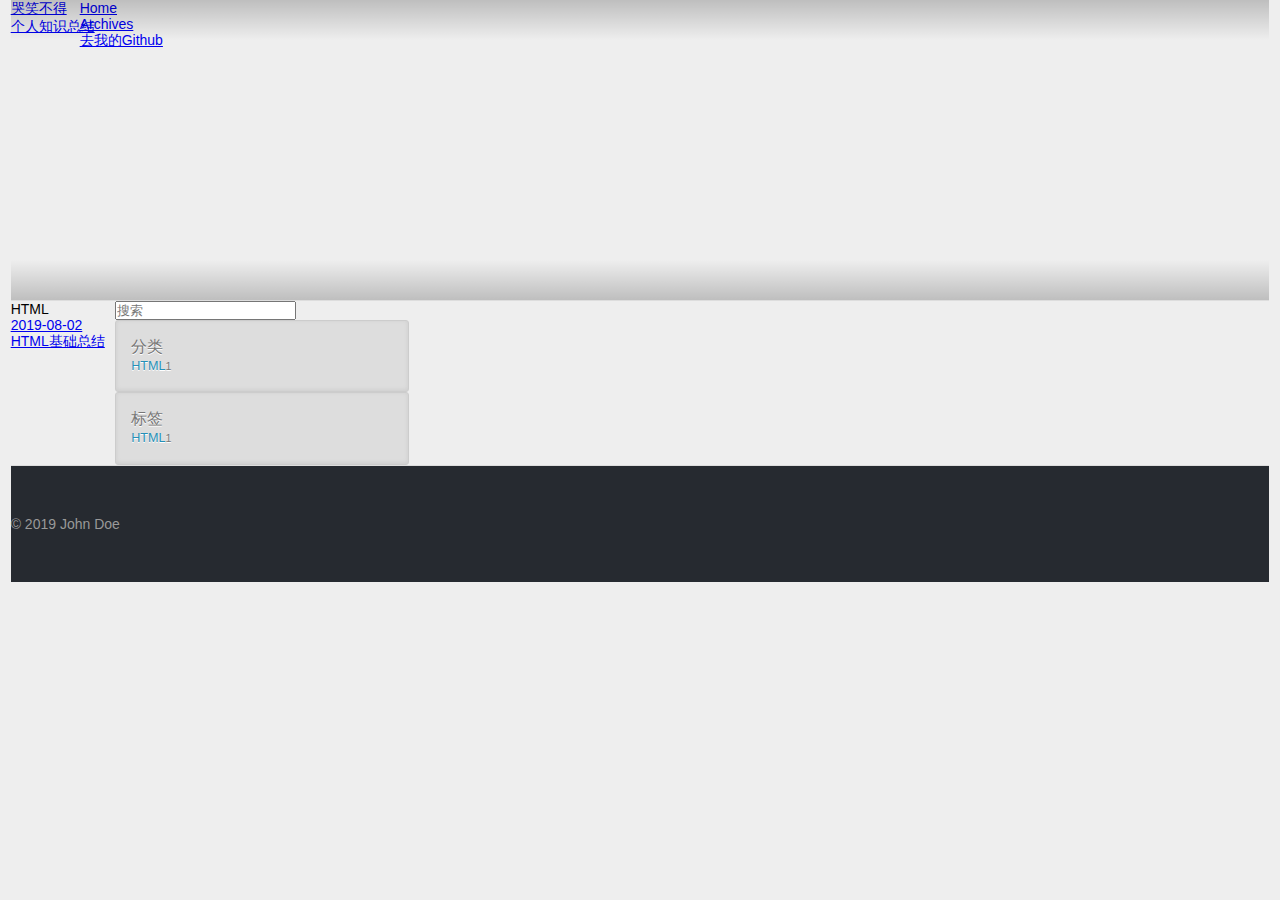
<file: tags/HTML/index.html>
<!DOCTYPE HTML>
<html>
<head><meta name="generator" content="Hexo 3.8.0">
  <meta charset="utf-8">
  
  <title>HTML | 哭笑不得</title>
  <meta name="author" content="John Doe">
  
  
  <meta name="viewport" content="width=device-width, initial-scale=1, maximum-scale=1">

  
  <meta property="og:site_name" content="哭笑不得">

  
    <meta property="og:image" content>
  

  <link href="/favicon.png" rel="icon">
  <link rel="alternate" href="/atom.xml" title="哭笑不得" type="application/atom+xml">
  <link rel="stylesheet" href="/css/style.css" media="screen" type="text/css">
  <!--[if lt IE 9]><script src="//html5shiv.googlecode.com/svn/trunk/html5.js"></script><![endif]-->
  

</head>
</html>

<body>
  <header id="header" class="inner"><div class="alignleft">
  <h1><a href="/">哭笑不得</a></h1>
  <h2><a href="/">个人知识总结</a></h2>
</div>
<nav id="main-nav" class="alignright">
  <ul>
    
      <li><a href="/">Home</a></li>
    
      <li><a href="/archives">Archives</a></li>
    
    <li><a target="-blank" href="https://github.com/guirui-li">去我的Github</a></li>
  </ul>
  <div class="clearfix"></div>
</nav>
<div class="clearfix"></div>
</header>
  <div id="content" class="inner">
    <div id="main-col" class="alignleft"><div id="wrapper">
<h2 class="archive-title tag">HTML</h2>


  <div class="archive">
    
      <article class="post">
        <div class="post-content">
          <header>
            <div class="icon"></div>
            <time datetime="2019-08-02T06:00:00.000Z"><a href="/2019/08/02/HTML基础总结/">2019-08-02</a></time>
            
              <h1 class="title"><a href="/2019/08/02/HTML基础总结/">HTML基础总结</a></h1>
            
          </header>
        </div>
      </article>
    
  </div>
</div></div>
    <aside id="sidebar" class="alignright">
  <div class="search">
  <form action="//google.com/search" method="get" accept-charset="utf-8">
    <input type="search" name="q" results="0" placeholder="搜索">
    <input type="hidden" name="q" value="site:yoursite.com">
  </form>
</div>

  
<div class="widget tag">
  <h3 class="title">分类</h3>
  <ul class="entry">
  
    <li><a href="/categories/HTML/">HTML</a><small>1</small></li>
  
  </ul>
</div>


  
<div class="widget tag">
  <h3 class="title">标签</h3>
  <ul class="entry">
  
    <li><a href="/tags/HTML/">HTML</a><small>1</small></li>
  
  </ul>
</div>


  
</aside>
    <div class="clearfix"></div>
  </div>
  <footer id="footer" class="inner"><div class="alignleft">
  
  &copy; 2019 John Doe
  
</div>
<div class="clearfix"></div></footer>
  <script src="//ajax.googleapis.com/ajax/libs/jquery/2.0.3/jquery.min.js"></script>
<script src="/js/jquery.imagesloaded.min.js"></script>
<script src="/js/gallery.js"></script>




</body>
</html>
</file>
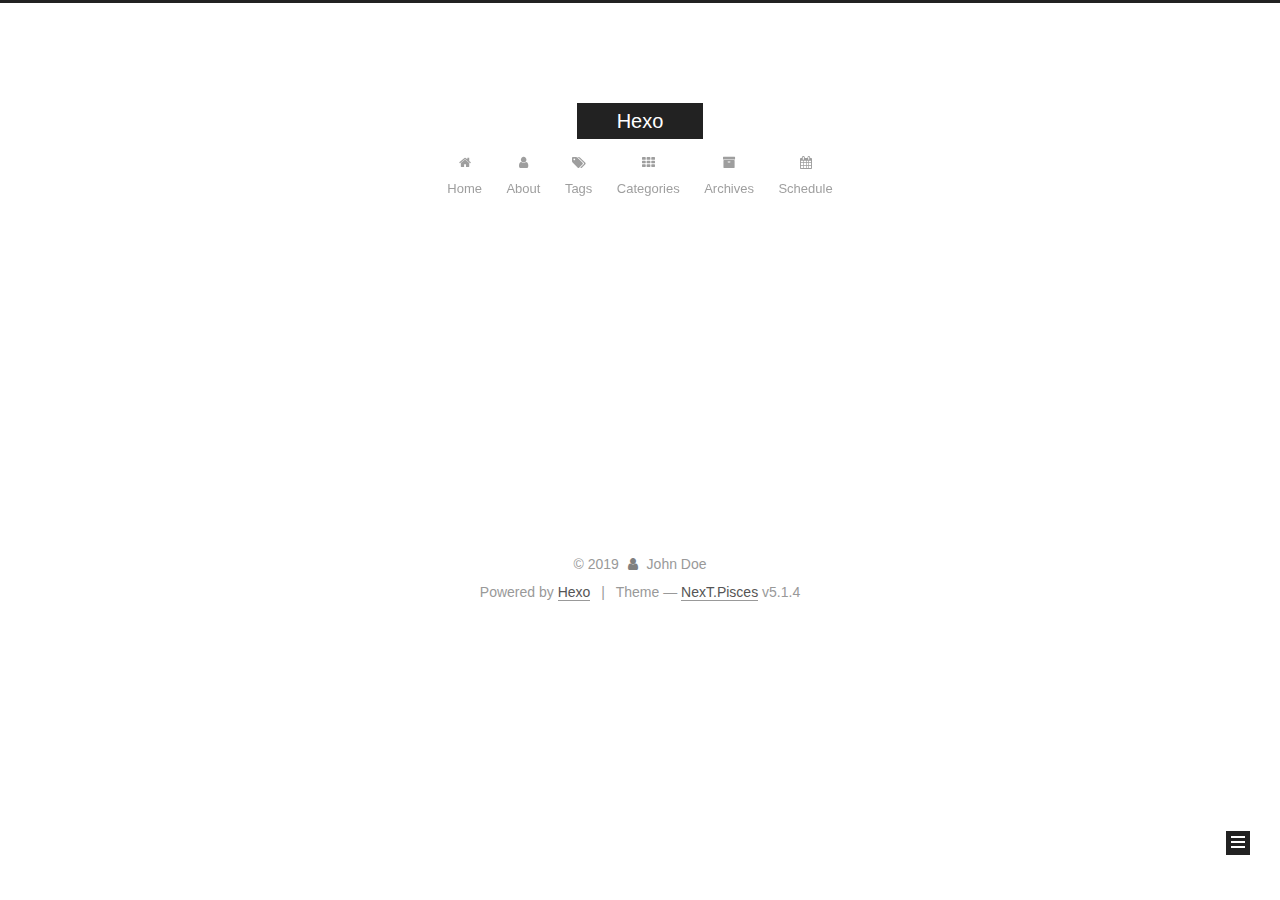
<file: tags/参数化/index.html>
<!DOCTYPE html>



  


<html class="theme-next pisces use-motion" lang>
<head><meta name="generator" content="Hexo 3.8.0">
  <meta charset="UTF-8">
<meta http-equiv="X-UA-Compatible" content="IE=edge">
<meta name="viewport" content="width=device-width, initial-scale=1, maximum-scale=1">
<meta name="theme-color" content="#222">









<meta http-equiv="Cache-Control" content="no-transform">
<meta http-equiv="Cache-Control" content="no-siteapp">
















  
  
  <link href="/lib/fancybox/source/jquery.fancybox.css?v=2.1.5" rel="stylesheet" type="text/css">







<link href="/lib/font-awesome/css/font-awesome.min.css?v=4.6.2" rel="stylesheet" type="text/css">

<link href="/css/main.css?v=5.1.4" rel="stylesheet" type="text/css">


  <link rel="apple-touch-icon" sizes="180x180" href="/images/apple-touch-icon-next.png?v=5.1.4">


  <link rel="icon" type="image/png" sizes="32x32" href="/images/favicon-32x32-next.png?v=5.1.4">


  <link rel="icon" type="image/png" sizes="16x16" href="/images/favicon-16x16-next.png?v=5.1.4">


  <link rel="mask-icon" href="/images/logo.svg?v=5.1.4" color="#222">





  <meta name="keywords" content="Hexo, NexT">










<meta property="og:type" content="website">
<meta property="og:title" content="Hexo">
<meta property="og:url" content="http://yoursite.com/tags/参数化/index.html">
<meta property="og:site_name" content="Hexo">
<meta property="og:locale" content="default">
<meta name="twitter:card" content="summary">
<meta name="twitter:title" content="Hexo">



<script type="text/javascript" id="hexo.configurations">
  var NexT = window.NexT || {};
  var CONFIG = {
    root: '/',
    scheme: 'Pisces',
    version: '5.1.4',
    sidebar: {"position":"left","display":"post","offset":12,"b2t":false,"scrollpercent":false,"onmobile":false},
    fancybox: true,
    tabs: true,
    motion: {"enable":true,"async":false,"transition":{"post_block":"fadeIn","post_header":"slideDownIn","post_body":"slideDownIn","coll_header":"slideLeftIn","sidebar":"slideUpIn"}},
    duoshuo: {
      userId: '0',
      author: 'Author'
    },
    algolia: {
      applicationID: '',
      apiKey: '',
      indexName: '',
      hits: {"per_page":10},
      labels: {"input_placeholder":"Search for Posts","hits_empty":"We didn't find any results for the search: ${query}","hits_stats":"${hits} results found in ${time} ms"}
    }
  };
</script>



  <link rel="canonical" href="http://yoursite.com/tags/参数化/">





  <title>Tag: 参数化 | Hexo</title>
  








</head>

<body itemscope itemtype="http://schema.org/WebPage" lang="default">

  
  
    
  

  <div class="container sidebar-position-left ">
    <div class="headband"></div>

    <header id="header" class="header" itemscope itemtype="http://schema.org/WPHeader">
      <div class="header-inner"><div class="site-brand-wrapper">
  <div class="site-meta ">
    

    <div class="custom-logo-site-title">
      <a href="/" class="brand" rel="start">
        <span class="logo-line-before"><i></i></span>
        <span class="site-title">Hexo</span>
        <span class="logo-line-after"><i></i></span>
      </a>
    </div>
      
        <p class="site-subtitle"></p>
      
  </div>

  <div class="site-nav-toggle">
    <button>
      <span class="btn-bar"></span>
      <span class="btn-bar"></span>
      <span class="btn-bar"></span>
    </button>
  </div>
</div>

<nav class="site-nav">
  

  
    <ul id="menu" class="menu">
      
        
        <li class="menu-item menu-item-home">
          <a href="/" rel="section">
            
              <i class="menu-item-icon fa fa-fw fa-home"></i> <br>
            
            Home
          </a>
        </li>
      
        
        <li class="menu-item menu-item-about">
          <a href="/about/" rel="section">
            
              <i class="menu-item-icon fa fa-fw fa-user"></i> <br>
            
            About
          </a>
        </li>
      
        
        <li class="menu-item menu-item-tags">
          <a href="/tags/" rel="section">
            
              <i class="menu-item-icon fa fa-fw fa-tags"></i> <br>
            
            Tags
          </a>
        </li>
      
        
        <li class="menu-item menu-item-categories">
          <a href="/categories/" rel="section">
            
              <i class="menu-item-icon fa fa-fw fa-th"></i> <br>
            
            Categories
          </a>
        </li>
      
        
        <li class="menu-item menu-item-archives">
          <a href="/archives/" rel="section">
            
              <i class="menu-item-icon fa fa-fw fa-archive"></i> <br>
            
            Archives
          </a>
        </li>
      
        
        <li class="menu-item menu-item-schedule">
          <a href="/schedule/" rel="section">
            
              <i class="menu-item-icon fa fa-fw fa-calendar"></i> <br>
            
            Schedule
          </a>
        </li>
      

      
    </ul>
  

  
</nav>



 </div>
    </header>

    <main id="main" class="main">
      <div class="main-inner">
        <div class="content-wrap">
          <div id="content" class="content">
            

  
  
  
  <div class="post-block tag">

    <div id="posts" class="posts-collapse">
      <div class="collection-title">
        <h1>参数化<small>Tag</small>
        </h1>
      </div>

      
        

  <article class="post post-type-normal" itemscope itemtype="http://schema.org/Article">
    <header class="post-header">

      <h2 class="post-title">
        
            <a class="post-title-link" href="/2019/04/21/hello-world/" itemprop="url">
              
                <span itemprop="name">Hello World</span>
              
            </a>
        
      </h2>

      <div class="post-meta">
        <time class="post-time" itemprop="dateCreated" datetime="2019-04-21T11:37:54+08:00" content="2019-04-21">
          04-21
        </time>
      </div>

    </header>
  </article>


      
    </div>

  </div>
  
  
  

  


          </div>
          


          

        </div>
        
          
  
  <div class="sidebar-toggle">
    <div class="sidebar-toggle-line-wrap">
      <span class="sidebar-toggle-line sidebar-toggle-line-first"></span>
      <span class="sidebar-toggle-line sidebar-toggle-line-middle"></span>
      <span class="sidebar-toggle-line sidebar-toggle-line-last"></span>
    </div>
  </div>

  <aside id="sidebar" class="sidebar">
    
    <div class="sidebar-inner">

      

      

      <section class="site-overview-wrap sidebar-panel sidebar-panel-active">
        <div class="site-overview">
          <div class="site-author motion-element" itemprop="author" itemscope itemtype="http://schema.org/Person">
            
              <p class="site-author-name" itemprop="name">John Doe</p>
              <p class="site-description motion-element" itemprop="description"></p>
          </div>

          <nav class="site-state motion-element">

            
              <div class="site-state-item site-state-posts">
              
                <a href="/archives/">
              
                  <span class="site-state-item-count">1</span>
                  <span class="site-state-item-name">posts</span>
                </a>
              </div>
            

            
              
              
              <div class="site-state-item site-state-categories">
                <a href="/categories/index.html">
                  <span class="site-state-item-count">1</span>
                  <span class="site-state-item-name">categories</span>
                </a>
              </div>
            

            
              
              
              <div class="site-state-item site-state-tags">
                <a href="/tags/index.html">
                  <span class="site-state-item-count">2</span>
                  <span class="site-state-item-name">tags</span>
                </a>
              </div>
            

          </nav>

          

          

          
          

          
          

          

        </div>
      </section>

      

      

    </div>
  </aside>


        
      </div>
    </main>

    <footer id="footer" class="footer">
      <div class="footer-inner">
        <div class="copyright">&copy; <span itemprop="copyrightYear">2019</span>
  <span class="with-love">
    <i class="fa fa-user"></i>
  </span>
  <span class="author" itemprop="copyrightHolder">John Doe</span>

  
</div>


  <div class="powered-by">Powered by <a class="theme-link" target="_blank" href="https://hexo.io">Hexo</a></div>



  <span class="post-meta-divider">|</span>



  <div class="theme-info">Theme &mdash; <a class="theme-link" target="_blank" href="https://github.com/iissnan/hexo-theme-next">NexT.Pisces</a> v5.1.4</div>




        







        
      </div>
    </footer>

    
      <div class="back-to-top">
        <i class="fa fa-arrow-up"></i>
        
      </div>
    

    

  </div>

  

<script type="text/javascript">
  if (Object.prototype.toString.call(window.Promise) !== '[object Function]') {
    window.Promise = null;
  }
</script>









  












  
  
    <script type="text/javascript" src="/lib/jquery/index.js?v=2.1.3"></script>
  

  
  
    <script type="text/javascript" src="/lib/fastclick/lib/fastclick.min.js?v=1.0.6"></script>
  

  
  
    <script type="text/javascript" src="/lib/jquery_lazyload/jquery.lazyload.js?v=1.9.7"></script>
  

  
  
    <script type="text/javascript" src="/lib/velocity/velocity.min.js?v=1.2.1"></script>
  

  
  
    <script type="text/javascript" src="/lib/velocity/velocity.ui.min.js?v=1.2.1"></script>
  

  
  
    <script type="text/javascript" src="/lib/fancybox/source/jquery.fancybox.pack.js?v=2.1.5"></script>
  


  


  <script type="text/javascript" src="/js/src/utils.js?v=5.1.4"></script>

  <script type="text/javascript" src="/js/src/motion.js?v=5.1.4"></script>



  
  


  <script type="text/javascript" src="/js/src/affix.js?v=5.1.4"></script>

  <script type="text/javascript" src="/js/src/schemes/pisces.js?v=5.1.4"></script>



  

  


  <script type="text/javascript" src="/js/src/bootstrap.js?v=5.1.4"></script>



  


  




	





  





  












  





  

  

  

  
  

  

  

  

</body>
</html>
</file>
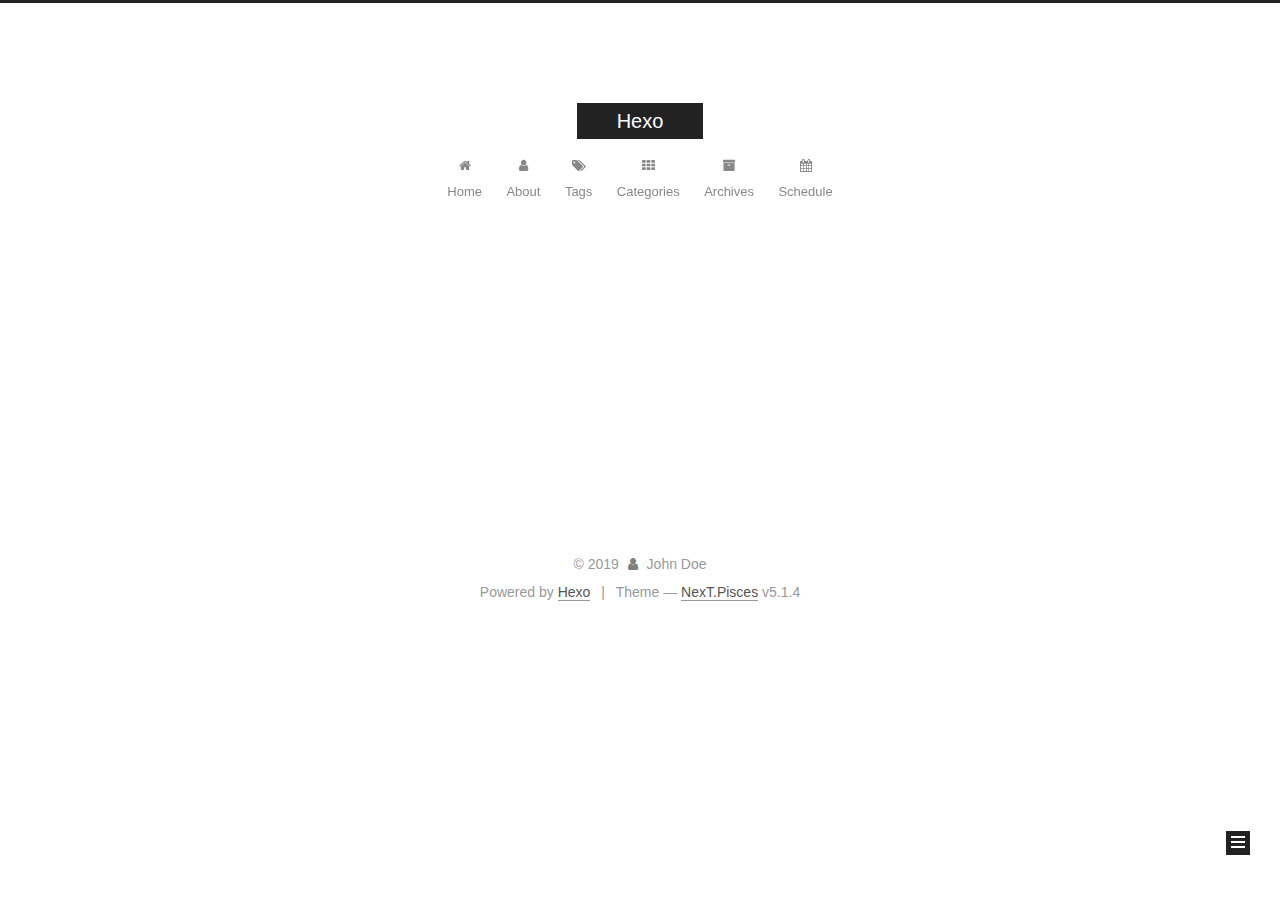
<file: tags/性能测试/index.html>
<!DOCTYPE html>



  


<html class="theme-next pisces use-motion" lang>
<head><meta name="generator" content="Hexo 3.8.0">
  <meta charset="UTF-8">
<meta http-equiv="X-UA-Compatible" content="IE=edge">
<meta name="viewport" content="width=device-width, initial-scale=1, maximum-scale=1">
<meta name="theme-color" content="#222">









<meta http-equiv="Cache-Control" content="no-transform">
<meta http-equiv="Cache-Control" content="no-siteapp">
















  
  
  <link href="/lib/fancybox/source/jquery.fancybox.css?v=2.1.5" rel="stylesheet" type="text/css">







<link href="/lib/font-awesome/css/font-awesome.min.css?v=4.6.2" rel="stylesheet" type="text/css">

<link href="/css/main.css?v=5.1.4" rel="stylesheet" type="text/css">


  <link rel="apple-touch-icon" sizes="180x180" href="/images/apple-touch-icon-next.png?v=5.1.4">


  <link rel="icon" type="image/png" sizes="32x32" href="/images/favicon-32x32-next.png?v=5.1.4">


  <link rel="icon" type="image/png" sizes="16x16" href="/images/favicon-16x16-next.png?v=5.1.4">


  <link rel="mask-icon" href="/images/logo.svg?v=5.1.4" color="#222">





  <meta name="keywords" content="Hexo, NexT">










<meta property="og:type" content="website">
<meta property="og:title" content="Hexo">
<meta property="og:url" content="http://yoursite.com/tags/性能测试/index.html">
<meta property="og:site_name" content="Hexo">
<meta property="og:locale" content="default">
<meta name="twitter:card" content="summary">
<meta name="twitter:title" content="Hexo">



<script type="text/javascript" id="hexo.configurations">
  var NexT = window.NexT || {};
  var CONFIG = {
    root: '/',
    scheme: 'Pisces',
    version: '5.1.4',
    sidebar: {"position":"left","display":"post","offset":12,"b2t":false,"scrollpercent":false,"onmobile":false},
    fancybox: true,
    tabs: true,
    motion: {"enable":true,"async":false,"transition":{"post_block":"fadeIn","post_header":"slideDownIn","post_body":"slideDownIn","coll_header":"slideLeftIn","sidebar":"slideUpIn"}},
    duoshuo: {
      userId: '0',
      author: 'Author'
    },
    algolia: {
      applicationID: '',
      apiKey: '',
      indexName: '',
      hits: {"per_page":10},
      labels: {"input_placeholder":"Search for Posts","hits_empty":"We didn't find any results for the search: ${query}","hits_stats":"${hits} results found in ${time} ms"}
    }
  };
</script>



  <link rel="canonical" href="http://yoursite.com/tags/性能测试/">





  <title>Tag: 性能测试 | Hexo</title>
  








</head>

<body itemscope itemtype="http://schema.org/WebPage" lang="default">

  
  
    
  

  <div class="container sidebar-position-left ">
    <div class="headband"></div>

    <header id="header" class="header" itemscope itemtype="http://schema.org/WPHeader">
      <div class="header-inner"><div class="site-brand-wrapper">
  <div class="site-meta ">
    

    <div class="custom-logo-site-title">
      <a href="/" class="brand" rel="start">
        <span class="logo-line-before"><i></i></span>
        <span class="site-title">Hexo</span>
        <span class="logo-line-after"><i></i></span>
      </a>
    </div>
      
        <p class="site-subtitle"></p>
      
  </div>

  <div class="site-nav-toggle">
    <button>
      <span class="btn-bar"></span>
      <span class="btn-bar"></span>
      <span class="btn-bar"></span>
    </button>
  </div>
</div>

<nav class="site-nav">
  

  
    <ul id="menu" class="menu">
      
        
        <li class="menu-item menu-item-home">
          <a href="/" rel="section">
            
              <i class="menu-item-icon fa fa-fw fa-home"></i> <br>
            
            Home
          </a>
        </li>
      
        
        <li class="menu-item menu-item-about">
          <a href="/about/" rel="section">
            
              <i class="menu-item-icon fa fa-fw fa-user"></i> <br>
            
            About
          </a>
        </li>
      
        
        <li class="menu-item menu-item-tags">
          <a href="/tags/" rel="section">
            
              <i class="menu-item-icon fa fa-fw fa-tags"></i> <br>
            
            Tags
          </a>
        </li>
      
        
        <li class="menu-item menu-item-categories">
          <a href="/categories/" rel="section">
            
              <i class="menu-item-icon fa fa-fw fa-th"></i> <br>
            
            Categories
          </a>
        </li>
      
        
        <li class="menu-item menu-item-archives">
          <a href="/archives/" rel="section">
            
              <i class="menu-item-icon fa fa-fw fa-archive"></i> <br>
            
            Archives
          </a>
        </li>
      
        
        <li class="menu-item menu-item-schedule">
          <a href="/schedule/" rel="section">
            
              <i class="menu-item-icon fa fa-fw fa-calendar"></i> <br>
            
            Schedule
          </a>
        </li>
      

      
    </ul>
  

  
</nav>



 </div>
    </header>

    <main id="main" class="main">
      <div class="main-inner">
        <div class="content-wrap">
          <div id="content" class="content">
            

  
  
  
  <div class="post-block tag">

    <div id="posts" class="posts-collapse">
      <div class="collection-title">
        <h1>性能测试<small>Tag</small>
        </h1>
      </div>

      
        

  <article class="post post-type-normal" itemscope itemtype="http://schema.org/Article">
    <header class="post-header">

      <h2 class="post-title">
        
            <a class="post-title-link" href="/2019/04/21/hello-world/" itemprop="url">
              
                <span itemprop="name">Hello World</span>
              
            </a>
        
      </h2>

      <div class="post-meta">
        <time class="post-time" itemprop="dateCreated" datetime="2019-04-21T11:37:54+08:00" content="2019-04-21">
          04-21
        </time>
      </div>

    </header>
  </article>


      
    </div>

  </div>
  
  
  

  


          </div>
          


          

        </div>
        
          
  
  <div class="sidebar-toggle">
    <div class="sidebar-toggle-line-wrap">
      <span class="sidebar-toggle-line sidebar-toggle-line-first"></span>
      <span class="sidebar-toggle-line sidebar-toggle-line-middle"></span>
      <span class="sidebar-toggle-line sidebar-toggle-line-last"></span>
    </div>
  </div>

  <aside id="sidebar" class="sidebar">
    
    <div class="sidebar-inner">

      

      

      <section class="site-overview-wrap sidebar-panel sidebar-panel-active">
        <div class="site-overview">
          <div class="site-author motion-element" itemprop="author" itemscope itemtype="http://schema.org/Person">
            
              <p class="site-author-name" itemprop="name">John Doe</p>
              <p class="site-description motion-element" itemprop="description"></p>
          </div>

          <nav class="site-state motion-element">

            
              <div class="site-state-item site-state-posts">
              
                <a href="/archives/">
              
                  <span class="site-state-item-count">1</span>
                  <span class="site-state-item-name">posts</span>
                </a>
              </div>
            

            
              
              
              <div class="site-state-item site-state-categories">
                <a href="/categories/index.html">
                  <span class="site-state-item-count">1</span>
                  <span class="site-state-item-name">categories</span>
                </a>
              </div>
            

            
              
              
              <div class="site-state-item site-state-tags">
                <a href="/tags/index.html">
                  <span class="site-state-item-count">2</span>
                  <span class="site-state-item-name">tags</span>
                </a>
              </div>
            

          </nav>

          

          

          
          

          
          

          

        </div>
      </section>

      

      

    </div>
  </aside>


        
      </div>
    </main>

    <footer id="footer" class="footer">
      <div class="footer-inner">
        <div class="copyright">&copy; <span itemprop="copyrightYear">2019</span>
  <span class="with-love">
    <i class="fa fa-user"></i>
  </span>
  <span class="author" itemprop="copyrightHolder">John Doe</span>

  
</div>


  <div class="powered-by">Powered by <a class="theme-link" target="_blank" href="https://hexo.io">Hexo</a></div>



  <span class="post-meta-divider">|</span>



  <div class="theme-info">Theme &mdash; <a class="theme-link" target="_blank" href="https://github.com/iissnan/hexo-theme-next">NexT.Pisces</a> v5.1.4</div>




        







        
      </div>
    </footer>

    
      <div class="back-to-top">
        <i class="fa fa-arrow-up"></i>
        
      </div>
    

    

  </div>

  

<script type="text/javascript">
  if (Object.prototype.toString.call(window.Promise) !== '[object Function]') {
    window.Promise = null;
  }
</script>









  












  
  
    <script type="text/javascript" src="/lib/jquery/index.js?v=2.1.3"></script>
  

  
  
    <script type="text/javascript" src="/lib/fastclick/lib/fastclick.min.js?v=1.0.6"></script>
  

  
  
    <script type="text/javascript" src="/lib/jquery_lazyload/jquery.lazyload.js?v=1.9.7"></script>
  

  
  
    <script type="text/javascript" src="/lib/velocity/velocity.min.js?v=1.2.1"></script>
  

  
  
    <script type="text/javascript" src="/lib/velocity/velocity.ui.min.js?v=1.2.1"></script>
  

  
  
    <script type="text/javascript" src="/lib/fancybox/source/jquery.fancybox.pack.js?v=2.1.5"></script>
  


  


  <script type="text/javascript" src="/js/src/utils.js?v=5.1.4"></script>

  <script type="text/javascript" src="/js/src/motion.js?v=5.1.4"></script>



  
  


  <script type="text/javascript" src="/js/src/affix.js?v=5.1.4"></script>

  <script type="text/javascript" src="/js/src/schemes/pisces.js?v=5.1.4"></script>



  

  


  <script type="text/javascript" src="/js/src/bootstrap.js?v=5.1.4"></script>



  


  




	





  





  












  





  

  

  

  
  

  

  

  

</body>
</html>
</file>
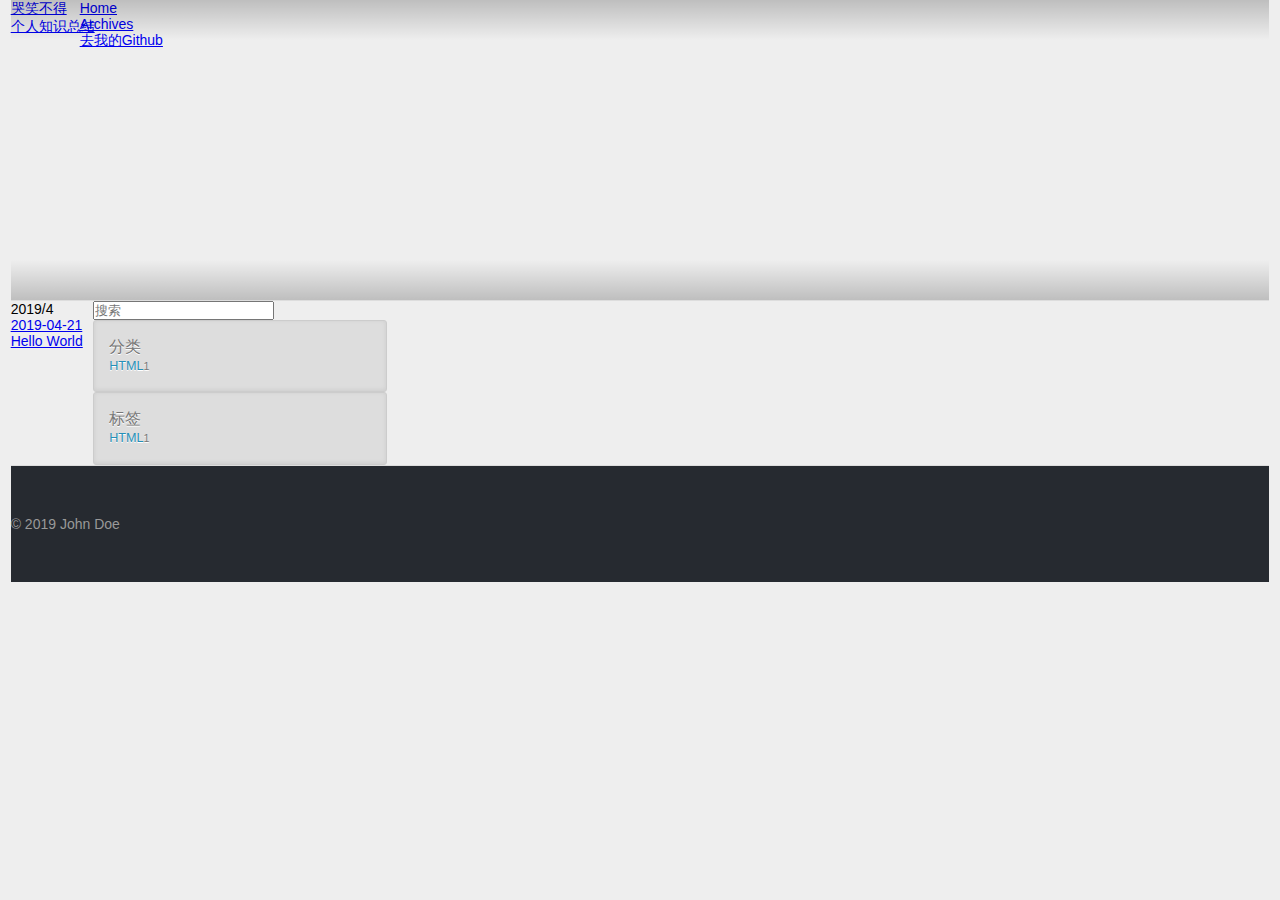
<file: archives/2019/04/index.html>
<!DOCTYPE HTML>
<html>
<head><meta name="generator" content="Hexo 3.8.0">
  <meta charset="utf-8">
  
  <title>归档：2019/4 | 哭笑不得</title>
  <meta name="author" content="John Doe">
  
  
  <meta name="viewport" content="width=device-width, initial-scale=1, maximum-scale=1">

  
  <meta property="og:site_name" content="哭笑不得">

  
    <meta property="og:image" content>
  

  <link href="/favicon.png" rel="icon">
  <link rel="alternate" href="/atom.xml" title="哭笑不得" type="application/atom+xml">
  <link rel="stylesheet" href="/css/style.css" media="screen" type="text/css">
  <!--[if lt IE 9]><script src="//html5shiv.googlecode.com/svn/trunk/html5.js"></script><![endif]-->
  

</head>
</html>

<body>
  <header id="header" class="inner"><div class="alignleft">
  <h1><a href="/">哭笑不得</a></h1>
  <h2><a href="/">个人知识总结</a></h2>
</div>
<nav id="main-nav" class="alignright">
  <ul>
    
      <li><a href="/">Home</a></li>
    
      <li><a href="/archives">Archives</a></li>
    
    <li><a target="-blank" href="https://github.com/guirui-li">去我的Github</a></li>
  </ul>
  <div class="clearfix"></div>
</nav>
<div class="clearfix"></div>
</header>
  <div id="content" class="inner">
    <div id="main-col" class="alignleft"><div id="wrapper">
<h2 class="archive-title">2019/4</h2>


  <div class="archive">
    
      <article class="post">
        <div class="post-content">
          <header>
            <div class="icon"></div>
            <time datetime="2019-04-21T03:37:54.252Z"><a href="/2019/04/21/hello-world/">2019-04-21</a></time>
            
              <h1 class="title"><a href="/2019/04/21/hello-world/">Hello World</a></h1>
            
          </header>
        </div>
      </article>
    
  </div>
</div></div>
    <aside id="sidebar" class="alignright">
  <div class="search">
  <form action="//google.com/search" method="get" accept-charset="utf-8">
    <input type="search" name="q" results="0" placeholder="搜索">
    <input type="hidden" name="q" value="site:yoursite.com">
  </form>
</div>

  
<div class="widget tag">
  <h3 class="title">分类</h3>
  <ul class="entry">
  
    <li><a href="/categories/HTML/">HTML</a><small>1</small></li>
  
  </ul>
</div>


  
<div class="widget tag">
  <h3 class="title">标签</h3>
  <ul class="entry">
  
    <li><a href="/tags/HTML/">HTML</a><small>1</small></li>
  
  </ul>
</div>


  
</aside>
    <div class="clearfix"></div>
  </div>
  <footer id="footer" class="inner"><div class="alignleft">
  
  &copy; 2019 John Doe
  
</div>
<div class="clearfix"></div></footer>
  <script src="//ajax.googleapis.com/ajax/libs/jquery/2.0.3/jquery.min.js"></script>
<script src="/js/jquery.imagesloaded.min.js"></script>
<script src="/js/gallery.js"></script>




</body>
</html>
</file>
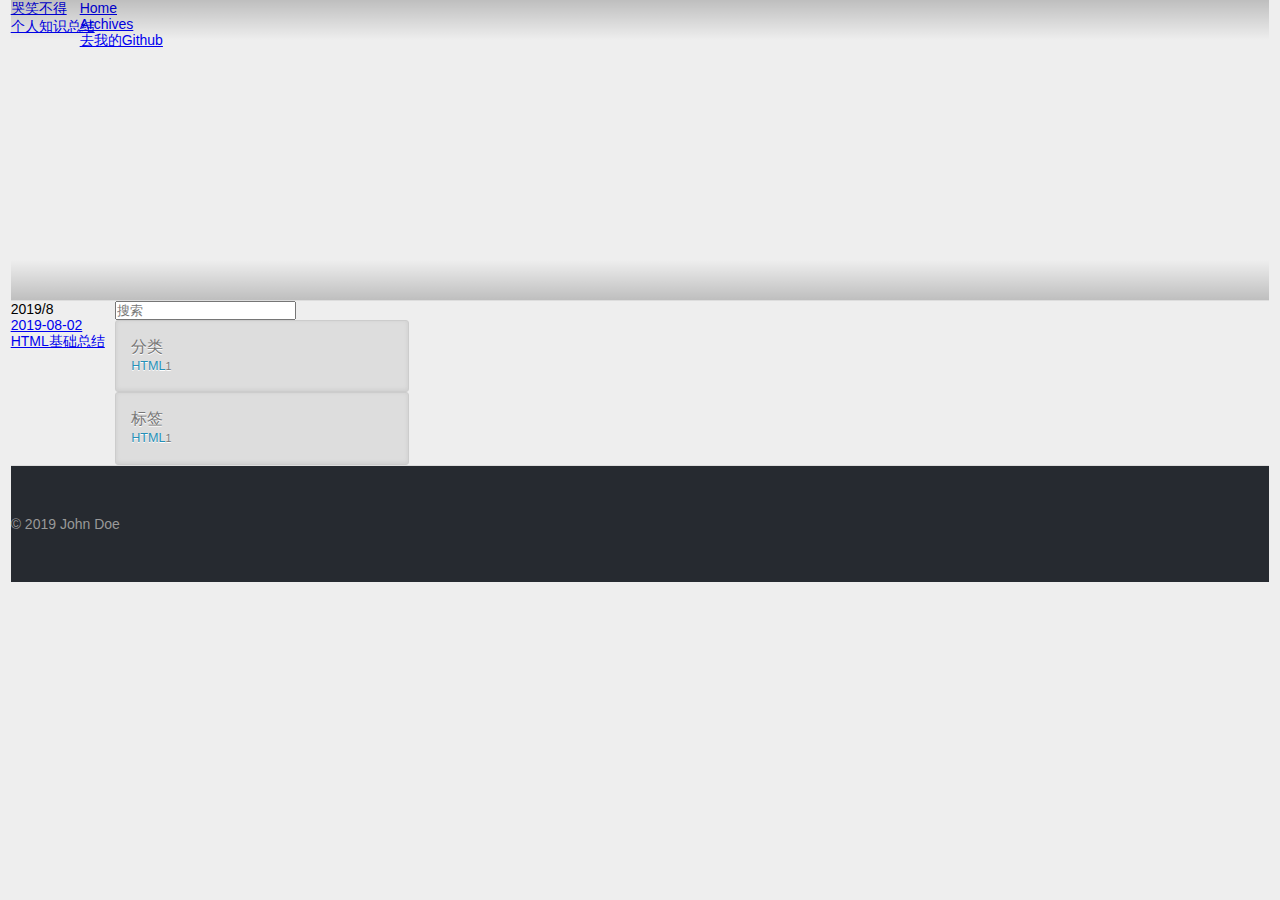
<file: archives/2019/08/index.html>
<!DOCTYPE HTML>
<html>
<head><meta name="generator" content="Hexo 3.8.0">
  <meta charset="utf-8">
  
  <title>归档：2019/8 | 哭笑不得</title>
  <meta name="author" content="John Doe">
  
  
  <meta name="viewport" content="width=device-width, initial-scale=1, maximum-scale=1">

  
  <meta property="og:site_name" content="哭笑不得">

  
    <meta property="og:image" content>
  

  <link href="/favicon.png" rel="icon">
  <link rel="alternate" href="/atom.xml" title="哭笑不得" type="application/atom+xml">
  <link rel="stylesheet" href="/css/style.css" media="screen" type="text/css">
  <!--[if lt IE 9]><script src="//html5shiv.googlecode.com/svn/trunk/html5.js"></script><![endif]-->
  

</head>
</html>

<body>
  <header id="header" class="inner"><div class="alignleft">
  <h1><a href="/">哭笑不得</a></h1>
  <h2><a href="/">个人知识总结</a></h2>
</div>
<nav id="main-nav" class="alignright">
  <ul>
    
      <li><a href="/">Home</a></li>
    
      <li><a href="/archives">Archives</a></li>
    
    <li><a target="-blank" href="https://github.com/guirui-li">去我的Github</a></li>
  </ul>
  <div class="clearfix"></div>
</nav>
<div class="clearfix"></div>
</header>
  <div id="content" class="inner">
    <div id="main-col" class="alignleft"><div id="wrapper">
<h2 class="archive-title">2019/8</h2>


  <div class="archive">
    
      <article class="post">
        <div class="post-content">
          <header>
            <div class="icon"></div>
            <time datetime="2019-08-02T06:00:00.000Z"><a href="/2019/08/02/HTML基础总结/">2019-08-02</a></time>
            
              <h1 class="title"><a href="/2019/08/02/HTML基础总结/">HTML基础总结</a></h1>
            
          </header>
        </div>
      </article>
    
  </div>
</div></div>
    <aside id="sidebar" class="alignright">
  <div class="search">
  <form action="//google.com/search" method="get" accept-charset="utf-8">
    <input type="search" name="q" results="0" placeholder="搜索">
    <input type="hidden" name="q" value="site:yoursite.com">
  </form>
</div>

  
<div class="widget tag">
  <h3 class="title">分类</h3>
  <ul class="entry">
  
    <li><a href="/categories/HTML/">HTML</a><small>1</small></li>
  
  </ul>
</div>


  
<div class="widget tag">
  <h3 class="title">标签</h3>
  <ul class="entry">
  
    <li><a href="/tags/HTML/">HTML</a><small>1</small></li>
  
  </ul>
</div>


  
</aside>
    <div class="clearfix"></div>
  </div>
  <footer id="footer" class="inner"><div class="alignleft">
  
  &copy; 2019 John Doe
  
</div>
<div class="clearfix"></div></footer>
  <script src="//ajax.googleapis.com/ajax/libs/jquery/2.0.3/jquery.min.js"></script>
<script src="/js/jquery.imagesloaded.min.js"></script>
<script src="/js/gallery.js"></script>




</body>
</html>
</file>
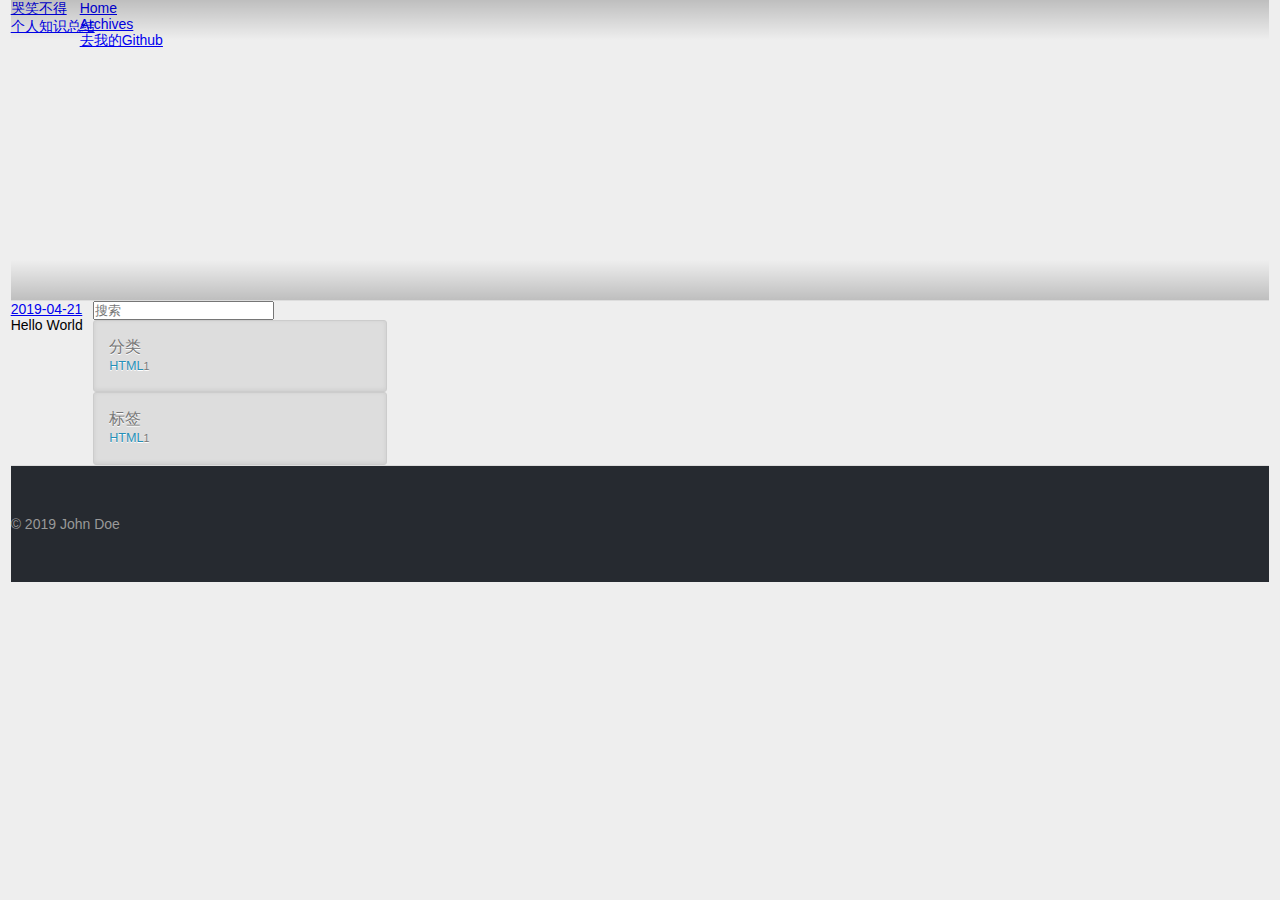
<file: 2019/04/21/hello-world/index.html>
<!DOCTYPE HTML>
<html>
<head><meta name="generator" content="Hexo 3.8.0">
  <meta charset="utf-8">
  
  <title>Hello World | 哭笑不得</title>
  <meta name="author" content="John Doe">
  
  
  <meta name="viewport" content="width=device-width, initial-scale=1, maximum-scale=1">

  <meta property="og:title" content="Hello World">
  <meta property="og:site_name" content="哭笑不得">

  
    <meta property="og:image" content>
  

  <link href="/favicon.png" rel="icon">
  <link rel="alternate" href="/atom.xml" title="哭笑不得" type="application/atom+xml">
  <link rel="stylesheet" href="/css/style.css" media="screen" type="text/css">
  <!--[if lt IE 9]><script src="//html5shiv.googlecode.com/svn/trunk/html5.js"></script><![endif]-->
  

</head>
</html>

<body>
  <header id="header" class="inner"><div class="alignleft">
  <h1><a href="/">哭笑不得</a></h1>
  <h2><a href="/">个人知识总结</a></h2>
</div>
<nav id="main-nav" class="alignright">
  <ul>
    
      <li><a href="/">Home</a></li>
    
      <li><a href="/archives">Archives</a></li>
    
    <li><a target="-blank" href="https://github.com/guirui-li">去我的Github</a></li>
  </ul>
  <div class="clearfix"></div>
</nav>
<div class="clearfix"></div>
</header>
  <div id="content" class="inner">
    <div id="main-col" class="alignleft"><div id="wrapper"><article class="post">
  
  <div class="post-content">
    <header>
      
      <div class="icon"></div>
      <time datetime="2019-04-21T03:37:54.252Z"><a href="/2019/04/21/hello-world/">2019-04-21</a></time>
      
      
  
    <h1 class="title">Hello World</h1>
  

    </header>
    <div class="entry">
      
      
      
    </div>
    <footer>
      
      
      
      
      
      <div class="clearfix"></div>
    </footer>
  </div>
</article>

</div></div>
    <aside id="sidebar" class="alignright">
  <div class="search">
  <form action="//google.com/search" method="get" accept-charset="utf-8">
    <input type="search" name="q" results="0" placeholder="搜索">
    <input type="hidden" name="q" value="site:yoursite.com">
  </form>
</div>

  
<div class="widget tag">
  <h3 class="title">分类</h3>
  <ul class="entry">
  
    <li><a href="/categories/HTML/">HTML</a><small>1</small></li>
  
  </ul>
</div>


  
<div class="widget tag">
  <h3 class="title">标签</h3>
  <ul class="entry">
  
    <li><a href="/tags/HTML/">HTML</a><small>1</small></li>
  
  </ul>
</div>


  
</aside>
    <div class="clearfix"></div>
  </div>
  <footer id="footer" class="inner"><div class="alignleft">
  
  &copy; 2019 John Doe
  
</div>
<div class="clearfix"></div></footer>
  <script src="//ajax.googleapis.com/ajax/libs/jquery/2.0.3/jquery.min.js"></script>
<script src="/js/jquery.imagesloaded.min.js"></script>
<script src="/js/gallery.js"></script>




</body>
</html>
</file>
<file: css/style.css>
body {
  width: 100%;
}
body:before,
body:after {
  content: "";
  display: table;
}
body:after {
  clear: both;
}
html,
body,
div,
span,
applet,
object,
iframe,
h1,
h2,
h3,
h4,
h5,
h6,
p,
blockquote,
pre,
a,
abbr,
acronym,
address,
big,
cite,
code,
del,
dfn,
em,
img,
ins,
kbd,
q,
s,
samp,
small,
strike,
strong,
sub,
sup,
tt,
var,
dl,
dt,
dd,
ol,
ul,
li,
fieldset,
form,
label,
legend,
table,
caption,
tbody,
tfoot,
thead,
tr,
th,
td {
  margin: 0;
  padding: 0;
  border: 0;
  outline: 0;
  font-weight: inherit;
  font-style: inherit;
  font-family: inherit;
  font-size: 100%;
  vertical-align: baseline;
}
body {
  line-height: 1;
  color: #000;
  background: #fff;
}
ol,
ul {
  list-style: none;
}
table {
  border-collapse: separate;
  border-spacing: 0;
  vertical-align: middle;
}
caption,
th,
td {
  text-align: left;
  font-weight: normal;
  vertical-align: middle;
}
a img {
  border: none;
}
input,
button {
  margin: 0;
  padding: 0;
}
input::-moz-focus-inner,
button::-moz-focus-inner {
  border: 0;
  padding: 0;
}
@font-face {
  font-family: FontAwesome;
  font-style: normal;
  font-weight: normal;
  src: url("fonts/fontawesome-webfont.eot?v=#4.0.3");
  src: url("fonts/fontawesome-webfont.eot?#iefix&v=#4.0.3") format("embedded-opentype"), url("fonts/fontawesome-webfont.woff?v=#4.0.3") format("woff"), url("fonts/fontawesome-webfont.ttf?v=#4.0.3") format("truetype"), url("fonts/fontawesome-webfont.svg#fontawesomeregular?v=#4.0.3") format("svg");
}
html,
body,
#container {
  height: 100%;
}
body {
  background: #eee;
  font: 14px -apple-system, BlinkMacSystemFont, "Segoe UI", "Roboto", "Oxygen", "Ubuntu", "Cantarell", "Fira Sans", "Droid Sans", "Helvetica Neue", sans-serif;
  -webkit-text-size-adjust: 100%;
}
.outer {
  max-width: 1220px;
  margin: 0 auto;
  padding: 0 20px;
}
.outer:before,
.outer:after {
  content: "";
  display: table;
}
.outer:after {
  clear: both;
}
.inner {
  display: inline;
  float: left;
  width: 98.33333333333333%;
  margin: 0 0.833333333333333%;
}
.left,
.alignleft {
  float: left;
}
.right,
.alignright {
  float: right;
}
.clear {
  clear: both;
}
#container {
  position: relative;
}
.mobile-nav-on {
  overflow: hidden;
}
#wrap {
  height: 100%;
  width: 100%;
  position: absolute;
  top: 0;
  left: 0;
  -webkit-transition: 0.2s ease-out;
  -moz-transition: 0.2s ease-out;
  -ms-transition: 0.2s ease-out;
  transition: 0.2s ease-out;
  z-index: 1;
  background: #eee;
}
.mobile-nav-on #wrap {
  left: 280px;
}
@media screen and (min-width: 768px) {
  #main {
    display: inline;
    float: left;
    width: 73.33333333333333%;
    margin: 0 0.833333333333333%;
  }
}
.article-date,
.article-category-link,
.archive-year,
.widget-title {
  text-decoration: none;
  text-transform: uppercase;
  letter-spacing: 2px;
  color: #999;
  margin-bottom: 1em;
  margin-left: 5px;
  line-height: 1em;
  text-shadow: 0 1px #fff;
  font-weight: bold;
}
.article-inner,
.archive-article-inner {
  background: #fff;
  -webkit-box-shadow: 1px 2px 3px #ddd;
  box-shadow: 1px 2px 3px #ddd;
  border: 1px solid #ddd;
  border-radius: 3px;
}
.article-entry h1,
.widget h1 {
  font-size: 2em;
}
.article-entry h2,
.widget h2 {
  font-size: 1.5em;
}
.article-entry h3,
.widget h3 {
  font-size: 1.3em;
}
.article-entry h4,
.widget h4 {
  font-size: 1.2em;
}
.article-entry h5,
.widget h5 {
  font-size: 1em;
}
.article-entry h6,
.widget h6 {
  font-size: 1em;
  color: #999;
}
.article-entry hr,
.widget hr {
  border: 1px dashed #ddd;
}
.article-entry strong,
.widget strong {
  font-weight: bold;
}
.article-entry em,
.widget em,
.article-entry cite,
.widget cite {
  font-style: italic;
}
.article-entry sup,
.widget sup,
.article-entry sub,
.widget sub {
  font-size: 0.75em;
  line-height: 0;
  position: relative;
  vertical-align: baseline;
}
.article-entry sup,
.widget sup {
  top: -0.5em;
}
.article-entry sub,
.widget sub {
  bottom: -0.2em;
}
.article-entry small,
.widget small {
  font-size: 0.85em;
}
.article-entry acronym,
.widget acronym,
.article-entry abbr,
.widget abbr {
  border-bottom: 1px dotted;
}
.article-entry ul,
.widget ul,
.article-entry ol,
.widget ol,
.article-entry dl,
.widget dl {
  margin: 0 20px;
  line-height: 1.6em;
}
.article-entry ul ul,
.widget ul ul,
.article-entry ol ul,
.widget ol ul,
.article-entry ul ol,
.widget ul ol,
.article-entry ol ol,
.widget ol ol {
  margin-top: 0;
  margin-bottom: 0;
}
.article-entry ul,
.widget ul {
  list-style: disc;
}
.article-entry ol,
.widget ol {
  list-style: decimal;
}
.article-entry dt,
.widget dt {
  font-weight: bold;
}
#header {
  height: 300px;
  position: relative;
  border-bottom: 1px solid #ddd;
}
#header:before,
#header:after {
  content: "";
  position: absolute;
  left: 0;
  right: 0;
  height: 40px;
}
#header:before {
  top: 0;
  background: -webkit-linear-gradient(rgba(0,0,0,0.2), transparent);
  background: -moz-linear-gradient(rgba(0,0,0,0.2), transparent);
  background: -ms-linear-gradient(rgba(0,0,0,0.2), transparent);
  background: linear-gradient(rgba(0,0,0,0.2), transparent);
}
#header:after {
  bottom: 0;
  background: -webkit-linear-gradient(transparent, rgba(0,0,0,0.2));
  background: -moz-linear-gradient(transparent, rgba(0,0,0,0.2));
  background: -ms-linear-gradient(transparent, rgba(0,0,0,0.2));
  background: linear-gradient(transparent, rgba(0,0,0,0.2));
}
#header-outer {
  height: 100%;
  position: relative;
}
#header-inner {
  position: relative;
  overflow: hidden;
}
#banner {
  position: absolute;
  top: 0;
  left: 0;
  width: 100%;
  height: 100%;
  background: url("images/banner.jpg") center #000;
  -webkit-background-size: cover;
  -moz-background-size: cover;
  background-size: cover;
  z-index: -1;
}
#header-title {
  text-align: center;
  height: 40px;
  position: absolute;
  top: 50%;
  left: 0;
  margin-top: -20px;
}
#logo,
#subtitle {
  text-decoration: none;
  color: #fff;
  font-weight: 300;
  text-shadow: 0 1px 4px rgba(0,0,0,0.3);
}
#logo {
  font-size: 40px;
  line-height: 40px;
  letter-spacing: 2px;
}
#subtitle {
  font-size: 16px;
  line-height: 16px;
  letter-spacing: 1px;
}
#subtitle-wrap {
  margin-top: 16px;
}
#main-nav {
  float: left;
  margin-left: -15px;
}
.nav-icon,
.main-nav-link {
  float: left;
  color: #fff;
  opacity: 0.6;
  text-decoration: none;
  text-shadow: 0 1px rgba(0,0,0,0.2);
  -webkit-transition: opacity 0.2s;
  -moz-transition: opacity 0.2s;
  -ms-transition: opacity 0.2s;
  transition: opacity 0.2s;
  display: block;
  padding: 20px 15px;
}
.nav-icon:hover,
.main-nav-link:hover {
  opacity: 1;
}
.nav-icon {
  font-family: FontAwesome;
  text-align: center;
  font-size: 14px;
  width: 14px;
  height: 14px;
  padding: 20px 15px;
  position: relative;
  cursor: pointer;
}
.main-nav-link {
  font-weight: 300;
  letter-spacing: 1px;
}
@media screen and (max-width: 479px) {
  .main-nav-link {
    display: none;
  }
}
#main-nav-toggle {
  display: none;
}
#main-nav-toggle:before {
  content: "\f0c9";
}
@media screen and (max-width: 479px) {
  #main-nav-toggle {
    display: block;
  }
}
#sub-nav {
  float: right;
  margin-right: -15px;
}
#nav-rss-link:before {
  content: "\f09e";
}
#nav-search-btn:before {
  content: "\f002";
}
#search-form-wrap {
  position: absolute;
  top: 15px;
  width: 150px;
  height: 30px;
  right: -150px;
  opacity: 0;
  -webkit-transition: 0.2s ease-out;
  -moz-transition: 0.2s ease-out;
  -ms-transition: 0.2s ease-out;
  transition: 0.2s ease-out;
}
#search-form-wrap.on {
  opacity: 1;
  right: 0;
}
@media screen and (max-width: 479px) {
  #search-form-wrap {
    width: 100%;
    right: -100%;
  }
}
.search-form {
  position: absolute;
  top: 0;
  left: 0;
  right: 0;
  background: #fff;
  padding: 5px 15px;
  border-radius: 15px;
  -webkit-box-shadow: 0 0 10px rgba(0,0,0,0.3);
  box-shadow: 0 0 10px rgba(0,0,0,0.3);
}
.search-form-input {
  border: none;
  background: none;
  color: #555;
  width: 100%;
  font: 13px -apple-system, BlinkMacSystemFont, "Segoe UI", "Roboto", "Oxygen", "Ubuntu", "Cantarell", "Fira Sans", "Droid Sans", "Helvetica Neue", sans-serif;
  outline: none;
}
.search-form-input::-webkit-search-results-decoration,
.search-form-input::-webkit-search-cancel-button {
  -webkit-appearance: none;
}
.search-form-submit {
  position: absolute;
  top: 50%;
  right: 10px;
  margin-top: -7px;
  font: 13px FontAwesome;
  border: none;
  background: none;
  color: #bbb;
  cursor: pointer;
}
.search-form-submit:hover,
.search-form-submit:focus {
  color: #777;
}
.article {
  margin: 50px 0;
}
.article-inner {
  overflow: hidden;
}
.article-meta:before,
.article-meta:after {
  content: "";
  display: table;
}
.article-meta:after {
  clear: both;
}
.article-date {
  float: left;
}
.article-category {
  float: left;
  line-height: 1em;
  color: #ccc;
  text-shadow: 0 1px #fff;
  margin-left: 8px;
}
.article-category:before {
  content: "\2022";
}
.article-category-link {
  margin: 0 12px 1em;
}
.article-header {
  padding: 20px 20px 0;
}
.article-title {
  text-decoration: none;
  font-size: 2em;
  font-weight: bold;
  color: #555;
  line-height: 1.1em;
  -webkit-transition: color 0.2s;
  -moz-transition: color 0.2s;
  -ms-transition: color 0.2s;
  transition: color 0.2s;
}
a.article-title:hover {
  color: #258fb8;
}
.article-entry {
  color: #555;
  padding: 0 20px;
}
.article-entry:before,
.article-entry:after {
  content: "";
  display: table;
}
.article-entry:after {
  clear: both;
}
.article-entry p,
.article-entry table {
  line-height: 1.6em;
  margin: 1.6em 0;
}
.article-entry h1,
.article-entry h2,
.article-entry h3,
.article-entry h4,
.article-entry h5,
.article-entry h6 {
  font-weight: bold;
}
.article-entry h1,
.article-entry h2,
.article-entry h3,
.article-entry h4,
.article-entry h5,
.article-entry h6 {
  line-height: 1.1em;
  margin: 1.1em 0;
}
.article-entry a {
  color: #258fb8;
  text-decoration: none;
}
.article-entry a:hover {
  text-decoration: underline;
}
.article-entry ul,
.article-entry ol,
.article-entry dl {
  margin-top: 1.6em;
  margin-bottom: 1.6em;
}
.article-entry img,
.article-entry video {
  max-width: 100%;
  height: auto;
  display: block;
  margin: auto;
}
.article-entry iframe {
  border: none;
}
.article-entry table {
  width: 100%;
  border-collapse: collapse;
  border-spacing: 0;
}
.article-entry th {
  font-weight: bold;
  border-bottom: 3px solid #ddd;
  padding-bottom: 0.5em;
}
.article-entry td {
  border-bottom: 1px solid #ddd;
  padding: 10px 0;
}
.article-entry blockquote {
  font-family: Georgia, "Times New Roman", serif;
  font-size: 1.4em;
  margin: 1.6em 20px;
  text-align: center;
}
.article-entry blockquote footer {
  font-size: 14px;
  margin: 1.6em 0;
  font-family: -apple-system, BlinkMacSystemFont, "Segoe UI", "Roboto", "Oxygen", "Ubuntu", "Cantarell", "Fira Sans", "Droid Sans", "Helvetica Neue", sans-serif;
}
.article-entry blockquote footer cite:before {
  content: "—";
  padding: 0 0.5em;
}
.article-entry .pullquote {
  text-align: left;
  width: 45%;
  margin: 0;
}
.article-entry .pullquote.left {
  margin-left: 0.5em;
  margin-right: 1em;
}
.article-entry .pullquote.right {
  margin-right: 0.5em;
  margin-left: 1em;
}
.article-entry .caption {
  color: #999;
  display: block;
  font-size: 0.9em;
  margin-top: 0.5em;
  position: relative;
  text-align: center;
}
.article-entry .video-container {
  position: relative;
  padding-top: 56.25%;
  height: 0;
  overflow: hidden;
}
.article-entry .video-container iframe,
.article-entry .video-container object,
.article-entry .video-container embed {
  position: absolute;
  top: 0;
  left: 0;
  width: 100%;
  height: 100%;
  margin-top: 0;
}
.article-more-link a {
  display: inline-block;
  line-height: 1em;
  padding: 6px 15px;
  border-radius: 15px;
  background: #eee;
  color: #999;
  text-shadow: 0 1px #fff;
  text-decoration: none;
}
.article-more-link a:hover {
  background: #258fb8;
  color: #fff;
  text-decoration: none;
  text-shadow: 0 1px #1e7293;
}
.article-footer {
  font-size: 0.85em;
  line-height: 1.6em;
  border-top: 1px solid #ddd;
  padding-top: 1.6em;
  margin: 0 20px 20px;
}
.article-footer:before,
.article-footer:after {
  content: "";
  display: table;
}
.article-footer:after {
  clear: both;
}
.article-footer a {
  color: #999;
  text-decoration: none;
}
.article-footer a:hover {
  color: #555;
}
.article-tag-list-item {
  float: left;
  margin-right: 10px;
}
.article-tag-list-link:before {
  content: "#";
}
.article-comment-link {
  float: right;
}
.article-comment-link:before {
  content: "\f075";
  font-family: FontAwesome;
  padding-right: 8px;
}
.article-share-link {
  cursor: pointer;
  float: right;
  margin-left: 20px;
}
.article-share-link:before {
  content: "\f064";
  font-family: FontAwesome;
  padding-right: 6px;
}
#article-nav {
  position: relative;
}
#article-nav:before,
#article-nav:after {
  content: "";
  display: table;
}
#article-nav:after {
  clear: both;
}
@media screen and (min-width: 768px) {
  #article-nav {
    margin: 50px 0;
  }
  #article-nav:before {
    width: 8px;
    height: 8px;
    position: absolute;
    top: 50%;
    left: 50%;
    margin-top: -4px;
    margin-left: -4px;
    content: "";
    border-radius: 50%;
    background: #ddd;
    -webkit-box-shadow: 0 1px 2px #fff;
    box-shadow: 0 1px 2px #fff;
  }
}
.article-nav-link-wrap {
  text-decoration: none;
  text-shadow: 0 1px #fff;
  color: #999;
  -webkit-box-sizing: border-box;
  -moz-box-sizing: border-box;
  box-sizing: border-box;
  margin-top: 50px;
  text-align: center;
  display: block;
}
.article-nav-link-wrap:hover {
  color: #555;
}
@media screen and (min-width: 768px) {
  .article-nav-link-wrap {
    width: 50%;
    margin-top: 0;
  }
}
@media screen and (min-width: 768px) {
  #article-nav-newer {
    float: left;
    text-align: right;
    padding-right: 20px;
  }
}
@media screen and (min-width: 768px) {
  #article-nav-older {
    float: right;
    text-align: left;
    padding-left: 20px;
  }
}
.article-nav-caption {
  text-transform: uppercase;
  letter-spacing: 2px;
  color: #ddd;
  line-height: 1em;
  font-weight: bold;
}
#article-nav-newer .article-nav-caption {
  margin-right: -2px;
}
.article-nav-title {
  font-size: 0.85em;
  line-height: 1.6em;
  margin-top: 0.5em;
}
.article-share-box {
  position: absolute;
  display: none;
  background: #fff;
  -webkit-box-shadow: 1px 2px 10px rgba(0,0,0,0.2);
  box-shadow: 1px 2px 10px rgba(0,0,0,0.2);
  border-radius: 3px;
  margin-left: -145px;
  overflow: hidden;
  z-index: 1;
}
.article-share-box.on {
  display: block;
}
.article-share-input {
  width: 100%;
  background: none;
  -webkit-box-sizing: border-box;
  -moz-box-sizing: border-box;
  box-sizing: border-box;
  font: 14px -apple-system, BlinkMacSystemFont, "Segoe UI", "Roboto", "Oxygen", "Ubuntu", "Cantarell", "Fira Sans", "Droid Sans", "Helvetica Neue", sans-serif;
  padding: 0 15px;
  color: #555;
  outline: none;
  border: 1px solid #ddd;
  border-radius: 3px 3px 0 0;
  height: 36px;
  line-height: 36px;
}
.article-share-links {
  background: #eee;
}
.article-share-links:before,
.article-share-links:after {
  content: "";
  display: table;
}
.article-share-links:after {
  clear: both;
}
.article-share-twitter,
.article-share-facebook,
.article-share-pinterest,
.article-share-google {
  width: 50px;
  height: 36px;
  display: block;
  float: left;
  position: relative;
  color: #999;
  text-shadow: 0 1px #fff;
}
.article-share-twitter:before,
.article-share-facebook:before,
.article-share-pinterest:before,
.article-share-google:before {
  font-size: 20px;
  font-family: FontAwesome;
  width: 20px;
  height: 20px;
  position: absolute;
  top: 50%;
  left: 50%;
  margin-top: -10px;
  margin-left: -10px;
  text-align: center;
}
.article-share-twitter:hover,
.article-share-facebook:hover,
.article-share-pinterest:hover,
.article-share-google:hover {
  color: #fff;
}
.article-share-twitter:before {
  content: "\f099";
}
.article-share-twitter:hover {
  background: #00aced;
  text-shadow: 0 1px #008abe;
}
.article-share-facebook:before {
  content: "\f09a";
}
.article-share-facebook:hover {
  background: #3b5998;
  text-shadow: 0 1px #2f477a;
}
.article-share-pinterest:before {
  content: "\f0d2";
}
.article-share-pinterest:hover {
  background: #cb2027;
  text-shadow: 0 1px #a21a1f;
}
.article-share-google:before {
  content: "\f0d5";
}
.article-share-google:hover {
  background: #dd4b39;
  text-shadow: 0 1px #be3221;
}
.article-gallery {
  background: #000;
  position: relative;
}
.article-gallery-photos {
  position: relative;
  overflow: hidden;
}
.article-gallery-img {
  display: none;
  max-width: 100%;
}
.article-gallery-img:first-child {
  display: block;
}
.article-gallery-img.loaded {
  position: absolute;
  display: block;
}
.article-gallery-img img {
  display: block;
  max-width: 100%;
  margin: 0 auto;
}
#comments {
  background: #fff;
  -webkit-box-shadow: 1px 2px 3px #ddd;
  box-shadow: 1px 2px 3px #ddd;
  padding: 20px;
  border: 1px solid #ddd;
  border-radius: 3px;
  margin: 50px 0;
}
#comments a {
  color: #258fb8;
}
.archives-wrap {
  margin: 50px 0;
}
.archives:before,
.archives:after {
  content: "";
  display: table;
}
.archives:after {
  clear: both;
}
.archive-year-wrap {
  margin-bottom: 1em;
}
.archives {
  -webkit-column-gap: 10px;
  -moz-column-gap: 10px;
  column-gap: 10px;
}
@media screen and (min-width: 480px) and (max-width: 767px) {
  .archives {
    -webkit-column-count: 2;
    -moz-column-count: 2;
    column-count: 2;
  }
}
@media screen and (min-width: 768px) {
  .archives {
    -webkit-column-count: 3;
    -moz-column-count: 3;
    column-count: 3;
  }
}
.archive-article {
  -webkit-column-break-inside: avoid;
  page-break-inside: avoid;
  overflow: hidden;
  break-inside: avoid-column;
}
.archive-article-inner {
  padding: 10px;
  margin-bottom: 15px;
}
.archive-article-title {
  text-decoration: none;
  font-weight: bold;
  color: #555;
  -webkit-transition: color 0.2s;
  -moz-transition: color 0.2s;
  -ms-transition: color 0.2s;
  transition: color 0.2s;
  line-height: 1.6em;
}
.archive-article-title:hover {
  color: #258fb8;
}
.archive-article-footer {
  margin-top: 1em;
}
.archive-article-date {
  color: #999;
  text-decoration: none;
  font-size: 0.85em;
  line-height: 1em;
  margin-bottom: 0.5em;
  display: block;
}
#page-nav {
  margin: 50px auto;
  background: #fff;
  -webkit-box-shadow: 1px 2px 3px #ddd;
  box-shadow: 1px 2px 3px #ddd;
  border: 1px solid #ddd;
  border-radius: 3px;
  text-align: center;
  color: #999;
  overflow: hidden;
}
#page-nav:before,
#page-nav:after {
  content: "";
  display: table;
}
#page-nav:after {
  clear: both;
}
#page-nav a,
#page-nav span {
  padding: 10px 20px;
  line-height: 1;
  height: 2ex;
}
#page-nav a {
  color: #999;
  text-decoration: none;
}
#page-nav a:hover {
  background: #999;
  color: #fff;
}
#page-nav .prev {
  float: left;
}
#page-nav .next {
  float: right;
}
#page-nav .page-number {
  display: inline-block;
}
@media screen and (max-width: 479px) {
  #page-nav .page-number {
    display: none;
  }
}
#page-nav .current {
  color: #555;
  font-weight: bold;
}
#page-nav .space {
  color: #ddd;
}
#footer {
  background: #262a30;
  padding: 50px 0;
  border-top: 1px solid #ddd;
  color: #999;
}
#footer a {
  color: #258fb8;
  text-decoration: none;
}
#footer a:hover {
  text-decoration: underline;
}
#footer-info {
  line-height: 1.6em;
  font-size: 0.85em;
}
.article-entry pre,
.article-entry .highlight {
  background: #2d2d2d;
  margin: 0 -20px;
  padding: 15px 20px;
  border-style: solid;
  border-color: #ddd;
  border-width: 1px 0;
  overflow: auto;
  color: #ccc;
  line-height: 22.400000000000002px;
}
.article-entry .highlight .gutter pre,
.article-entry .gist .gist-file .gist-data .line-numbers {
  color: #666;
  font-size: 0.85em;
}
.article-entry pre,
.article-entry code {
  font-family: "Source Code Pro", Consolas, Monaco, Menlo, Consolas, monospace;
}
.article-entry code {
  background: #eee;
  text-shadow: 0 1px #fff;
  padding: 0 0.3em;
}
.article-entry pre code {
  background: none;
  text-shadow: none;
  padding: 0;
}
.article-entry .highlight pre {
  border: none;
  margin: 0;
  padding: 0;
}
.article-entry .highlight table {
  margin: 0;
  width: auto;
}
.article-entry .highlight td {
  border: none;
  padding: 0;
}
.article-entry .highlight figcaption {
  font-size: 0.85em;
  color: #999;
  line-height: 1em;
  margin-bottom: 1em;
}
.article-entry .highlight figcaption:before,
.article-entry .highlight figcaption:after {
  content: "";
  display: table;
}
.article-entry .highlight figcaption:after {
  clear: both;
}
.article-entry .highlight figcaption a {
  float: right;
}
.article-entry .highlight .gutter pre {
  text-align: right;
  padding-right: 20px;
}
.article-entry .highlight .line {
  height: 22.400000000000002px;
}
.article-entry .highlight .line.marked {
  background: #515151;
}
.article-entry .gist {
  margin: 0 -20px;
  border-style: solid;
  border-color: #ddd;
  border-width: 1px 0;
  background: #2d2d2d;
  padding: 15px 20px 15px 0;
}
.article-entry .gist .gist-file {
  border: none;
  font-family: "Source Code Pro", Consolas, Monaco, Menlo, Consolas, monospace;
  margin: 0;
}
.article-entry .gist .gist-file .gist-data {
  background: none;
  border: none;
}
.article-entry .gist .gist-file .gist-data .line-numbers {
  background: none;
  border: none;
  padding: 0 20px 0 0;
}
.article-entry .gist .gist-file .gist-data .line-data {
  padding: 0 !important;
}
.article-entry .gist .gist-file .highlight {
  margin: 0;
  padding: 0;
  border: none;
}
.article-entry .gist .gist-file .gist-meta {
  background: #2d2d2d;
  color: #999;
  font: 0.85em -apple-system, BlinkMacSystemFont, "Segoe UI", "Roboto", "Oxygen", "Ubuntu", "Cantarell", "Fira Sans", "Droid Sans", "Helvetica Neue", sans-serif;
  text-shadow: 0 0;
  padding: 0;
  margin-top: 1em;
  margin-left: 20px;
}
.article-entry .gist .gist-file .gist-meta a {
  color: #258fb8;
  font-weight: normal;
}
.article-entry .gist .gist-file .gist-meta a:hover {
  text-decoration: underline;
}
pre .comment,
pre .title {
  color: #999;
}
pre .variable,
pre .attribute,
pre .tag,
pre .regexp,
pre .ruby .constant,
pre .xml .tag .title,
pre .xml .pi,
pre .xml .doctype,
pre .html .doctype,
pre .css .id,
pre .css .class,
pre .css .pseudo {
  color: #f2777a;
}
pre .number,
pre .preprocessor,
pre .built_in,
pre .literal,
pre .params,
pre .constant {
  color: #f99157;
}
pre .class,
pre .ruby .class .title,
pre .css .rules .attribute {
  color: #9c9;
}
pre .string,
pre .value,
pre .inheritance,
pre .header,
pre .ruby .symbol,
pre .xml .cdata {
  color: #9c9;
}
pre .css .hexcolor {
  color: #6cc;
}
pre .function,
pre .python .decorator,
pre .python .title,
pre .ruby .function .title,
pre .ruby .title .keyword,
pre .perl .sub,
pre .javascript .title,
pre .coffeescript .title {
  color: #69c;
}
pre .keyword,
pre .javascript .function {
  color: #c9c;
}
@media screen and (max-width: 479px) {
  #mobile-nav {
    position: absolute;
    top: 0;
    left: 0;
    width: 280px;
    height: 100%;
    background: #191919;
    border-right: 1px solid #fff;
  }
}
@media screen and (max-width: 479px) {
  .mobile-nav-link {
    display: block;
    color: #999;
    text-decoration: none;
    padding: 15px 20px;
    font-weight: bold;
  }
  .mobile-nav-link:hover {
    color: #fff;
  }
}
@media screen and (min-width: 768px) {
  #sidebar {
    display: inline;
    float: left;
    width: 23.333333333333332%;
    margin: 0 0.833333333333333%;
  }
}
.widget-wrap {
  margin: 50px 0;
}
.widget {
  color: #777;
  text-shadow: 0 1px #fff;
  background: #ddd;
  -webkit-box-shadow: 0 -1px 4px #ccc inset;
  box-shadow: 0 -1px 4px #ccc inset;
  border: 1px solid #ccc;
  padding: 15px;
  border-radius: 3px;
}
.widget a {
  color: #258fb8;
  text-decoration: none;
}
.widget a:hover {
  text-decoration: underline;
}
.widget ul ul,
.widget ol ul,
.widget dl ul,
.widget ul ol,
.widget ol ol,
.widget dl ol,
.widget ul dl,
.widget ol dl,
.widget dl dl {
  margin-left: 15px;
  list-style: disc;
}
.widget {
  line-height: 1.6em;
  word-wrap: break-word;
  font-size: 0.9em;
}
.widget ul,
.widget ol {
  list-style: none;
  margin: 0;
}
.widget ul ul,
.widget ol ul,
.widget ul ol,
.widget ol ol {
  margin: 0 20px;
}
.widget ul ul,
.widget ol ul {
  list-style: disc;
}
.widget ul ol,
.widget ol ol {
  list-style: decimal;
}
.category-list-count,
.tag-list-count,
.archive-list-count {
  padding-left: 5px;
  color: #999;
  font-size: 0.85em;
}
.category-list-count:before,
.tag-list-count:before,
.archive-list-count:before {
  content: "(";
}
.category-list-count:after,
.tag-list-count:after,
.archive-list-count:after {
  content: ")";
}
.tagcloud a {
  margin-right: 5px;
  display: inline-block;
}
</file>
<file: css/main.css>
/* normalize.css v8.0.1 | MIT License | github.com/necolas/normalize.css */
html {
  line-height: 1.15; /* 1 */
  -webkit-text-size-adjust: 100%; /* 2 */
}
body {
  margin: 0;
}
main {
  display: block;
}
h1 {
  font-size: 2em;
  margin: 0.67em 0;
}
hr {
  box-sizing: content-box; /* 1 */
  height: 0; /* 1 */
  overflow: visible; /* 2 */
}
pre {
  font-family: monospace, monospace; /* 1 */
  font-size: 1em; /* 2 */
}
a {
  background-color: transparent;
}
abbr[title] {
  border-bottom: none; /* 1 */
  text-decoration: underline; /* 2 */
  text-decoration: underline dotted; /* 2 */
}
b,
strong {
  font-weight: bolder;
}
code,
kbd,
samp {
  font-family: monospace, monospace; /* 1 */
  font-size: 1em; /* 2 */
}
small {
  font-size: 80%;
}
sub,
sup {
  font-size: 75%;
  line-height: 0;
  position: relative;
  vertical-align: baseline;
}
sub {
  bottom: -0.25em;
}
sup {
  top: -0.5em;
}
img {
  border-style: none;
}
button,
input,
optgroup,
select,
textarea {
  font-family: inherit; /* 1 */
  font-size: 100%; /* 1 */
  line-height: 1.15; /* 1 */
  margin: 0; /* 2 */
}
button,
input {
/* 1 */
  overflow: visible;
}
button,
select {
/* 1 */
  text-transform: none;
}
button,
[type="button"],
[type="reset"],
[type="submit"] {
  -webkit-appearance: button;
}
button::-moz-focus-inner,
[type="button"]::-moz-focus-inner,
[type="reset"]::-moz-focus-inner,
[type="submit"]::-moz-focus-inner {
  border-style: none;
  padding: 0;
}
button:-moz-focusring,
[type="button"]:-moz-focusring,
[type="reset"]:-moz-focusring,
[type="submit"]:-moz-focusring {
  outline: 1px dotted ButtonText;
}
fieldset {
  padding: 0.35em 0.75em 0.625em;
}
legend {
  box-sizing: border-box; /* 1 */
  color: inherit; /* 2 */
  display: table; /* 1 */
  max-width: 100%; /* 1 */
  padding: 0; /* 3 */
  white-space: normal; /* 1 */
}
progress {
  vertical-align: baseline;
}
textarea {
  overflow: auto;
}
[type="checkbox"],
[type="radio"] {
  box-sizing: border-box; /* 1 */
  padding: 0; /* 2 */
}
[type="number"]::-webkit-inner-spin-button,
[type="number"]::-webkit-outer-spin-button {
  height: auto;
}
[type="search"] {
  -webkit-appearance: textfield; /* 1 */
  outline-offset: -2px; /* 2 */
}
[type="search"]::-webkit-search-decoration {
  -webkit-appearance: none;
}
::-webkit-file-upload-button {
  -webkit-appearance: button; /* 1 */
  font: inherit; /* 2 */
}
details {
  display: block;
}
summary {
  display: list-item;
}
template {
  display: none;
}
[hidden] {
  display: none;
}
::selection {
  background: #262a30;
  color: #fff;
}
body {
  position: relative;
  font-family: 'Lato', "PingFang SC", "Microsoft YaHei", sans-serif;
  font-size: 14px;
  line-height: 2;
  color: #555;
  background: #fff;
}
@media (max-width: 991px) {
  body {
    padding-right: 0 !important;
  }
}
@media (min-width: 1200px) {
  body {
    font-size: 16px;
  }
}
h1,
h2,
h3,
h4,
h5,
h6 {
  margin: 20px 0 15px;
  padding: 0;
  font-weight: bold;
  line-height: 1.5;
  font-family: 'Lato', "PingFang SC", "Microsoft YaHei", sans-serif;
}
h1 {
  font-size: 22px;
}
h1 code {
  font-size: 1em;
}
@media (max-width: 767px) {
  h1 {
    font-size: 18px;
  }
  h1 code {
    font-size: 1em;
  }
}
h2 {
  font-size: 20px;
}
h2 code {
  font-size: 1em;
}
@media (max-width: 767px) {
  h2 {
    font-size: 16px;
  }
  h2 code {
    font-size: 1em;
  }
}
h3 {
  font-size: 18px;
}
h3 code {
  font-size: 1em;
}
@media (max-width: 767px) {
  h3 {
    font-size: 14px;
  }
  h3 code {
    font-size: 1em;
  }
}
h4 {
  font-size: 16px;
}
h4 code {
  font-size: 1em;
}
@media (max-width: 767px) {
  h4 {
    font-size: 12px;
  }
  h4 code {
    font-size: 1em;
  }
}
h5 {
  font-size: 14px;
}
h5 code {
  font-size: 1em;
}
@media (max-width: 767px) {
  h5 {
    font-size: 10px;
  }
  h5 code {
    font-size: 1em;
  }
}
h6 {
  font-size: 12px;
}
h6 code {
  font-size: 1em;
}
@media (max-width: 767px) {
  h6 {
    font-size: 8px;
  }
  h6 code {
    font-size: 1em;
  }
}
p {
  margin: 0 0 20px 0;
}
a,
span.exturl {
  overflow-wrap: break-word;
  word-wrap: break-word;
  background-color: transparent;
  color: #555;
  text-decoration: none;
  outline: none;
  border-bottom: 1px solid #999;
  cursor: pointer;
}
a:hover,
span.exturl:hover {
  color: #222;
  border-bottom-color: #222;
}
video {
  max-width: 100%;
  display: block;
  margin-left: auto;
  margin-right: auto;
}
img {
  display: block;
  margin: auto;
  max-width: 100%;
  height: auto;
}
hr {
  margin: 40px 0;
  height: 3px;
  border: none;
  background-color: #ddd;
  background-image: repeating-linear-gradient(-45deg, #fff, #fff 4px, transparent 4px, transparent 8px);
}
blockquote {
  margin: 0;
  padding: 0 15px;
  color: #666;
  border-left: 4px solid #ddd;
}
blockquote cite::before {
  content: "-";
  padding: 0 5px;
}
dt {
  font-weight: 700;
}
dd {
  margin: 0;
  padding: 0;
}
kbd {
  border: 1px solid #ccc;
  border-radius: 0.2em;
  box-shadow: 0.1em 0.1em 0.2em rgba(0,0,0,0.1);
  background-color: #f9f9f9;
  font-family: inherit;
  background-image: linear-gradient(top, #eee, #fff, #eee);
  padding: 0.1em 0.3em;
  white-space: nowrap;
}
.text-left {
  text-align: left;
}
.text-center {
  text-align: center;
}
.text-right {
  text-align: right;
}
.text-justify {
  text-align: justify;
}
.text-nowrap {
  white-space: nowrap;
}
.text-lowercase {
  text-transform: lowercase;
}
.text-uppercase {
  text-transform: uppercase;
}
.text-capitalize {
  text-transform: capitalize;
}
.center-block {
  display: block;
  margin-left: auto;
  margin-right: auto;
}
.clearfix:before,
.clearfix:after {
  content: " ";
  display: table;
}
.clearfix:after {
  clear: both;
}
.pullquote {
  width: 45%;
}
.pullquote.left {
  float: left;
  margin-left: 5px;
  margin-right: 10px;
}
.pullquote.right {
  float: right;
  margin-left: 10px;
  margin-right: 5px;
}
.affix {
  position: fixed;
}
.translation {
  margin-top: -20px;
  font-size: 14px;
  color: #999;
}
.scrollbar-measure {
  width: 100px;
  height: 100px;
  overflow: scroll;
  position: absolute;
  top: -9999px;
}
.use-motion .motion-element {
  opacity: 0;
}
.table-container {
  margin: 20px 0;
  overflow: auto;
  -webkit-overflow-scrolling: touch;
}
.highlight .table-container {
  margin: 0px;
}
table {
  width: 100%;
  border-collapse: collapse;
  border-spacing: 0;
  font-size: 14px;
}
table > tbody > tr:nth-of-type(odd) {
  background-color: #f9f9f9;
}
table > tbody > tr:hover {
  background-color: #f5f5f5;
}
caption,
th,
td {
  padding: 8px;
  text-align: left;
  vertical-align: middle;
  font-weight: normal;
}
th,
td {
  border: 1px solid #ddd;
  border-bottom: 3px solid #ddd;
}
th {
  padding-bottom: 10px;
  font-weight: 700;
}
td {
  border-bottom-width: 1px;
}
html,
body {
  height: 100%;
}
.container {
  position: relative;
}
.header-inner {
  margin: 0 auto;
  padding: 100px 0 70px;
  width: 700px;
}
@media (min-width: 1200px) {
  .container .header-inner {
    width: 800px;
  }
}
@media (min-width: 1600px) {
  .container .header-inner {
    width: 900px;
  }
}
.main-inner {
  margin: 0 auto;
  width: 700px;
}
@media (min-width: 1200px) {
  .container .main-inner {
    width: 800px;
  }
}
@media (min-width: 1600px) {
  .container .main-inner {
    width: 900px;
  }
}
.footer {
  padding: 20px 0;
}
.footer-inner {
  box-sizing: border-box;
  margin: 0px auto;
  width: 700px;
}
@media (min-width: 1200px) {
  .container .footer-inner {
    width: 800px;
  }
}
@media (min-width: 1600px) {
  .container .footer-inner {
    width: 900px;
  }
}
pre,
.highlight {
  overflow: auto;
  margin: 20px 0;
  padding: 0;
  font-size: 14px;
  color: #4d4d4c;
  background: #f7f7f7;
  line-height: 1.6;
}
pre,
code {
  font-family: consolas, Menlo, "PingFang SC", "Microsoft YaHei", monospace;
}
code {
  overflow-wrap: break-word;
  word-wrap: break-word;
  padding: 2px 4px;
  color: #555;
  background: #eee;
  border-radius: 3px;
  font-size: 14px;
}
pre {
  padding: 10px;
}
pre code {
  padding: 0;
  color: #4d4d4c;
  background: none;
  text-shadow: none;
}
.highlight {
  border-radius: 1px;
}
.highlight pre {
  border: none;
  margin: 0;
  padding: 10px 0;
}
.highlight table {
  margin: 0;
  width: auto;
  border: none;
}
.highlight td {
  border: none;
  padding: 0;
}
.highlight figcaption {
  font-size: 1em;
  color: #4d4d4c;
  line-height: 1em;
  margin-bottom: 1em;
  margin: 0em;
  padding: 0.5em;
  background: #eee;
  border-bottom: 1px solid #e9e9e9;
}
.highlight figcaption:before,
.highlight figcaption:after {
  content: " ";
  display: table;
}
.highlight figcaption:after {
  clear: both;
}
.highlight figcaption a {
  float: right;
  color: #4d4d4c;
}
.highlight figcaption a:hover {
  border-bottom-color: #4d4d4c;
}
.highlight .gutter pre {
  padding-left: 10px;
  padding-right: 10px;
  color: #869194;
  text-align: right;
  background-color: #eff2f3;
}
.highlight .code pre {
  width: 100%;
  padding-left: 10px;
  padding-right: 10px;
  background-color: #f7f7f7;
}
.highlight .line {
  height: 20px;
}
.gutter {
  -webkit-user-select: none;
  -moz-user-select: none;
  -ms-user-select: none;
  user-select: none;
}
.gist table {
  width: auto;
}
.gist table td {
  border: none;
}
pre .deletion {
  background: #fdd;
}
pre .addition {
  background: #dfd;
}
pre .meta {
  color: #8959a8;
}
pre .comment {
  color: #8e908c;
}
pre .variable,
pre .attribute,
pre .tag,
pre .name,
pre .regexp,
pre .ruby .constant,
pre .xml .tag .title,
pre .xml .pi,
pre .xml .doctype,
pre .html .doctype,
pre .css .id,
pre .css .class,
pre .css .pseudo {
  color: #c82829;
}
pre .number,
pre .preprocessor,
pre .built_in,
pre .builtin-name,
pre .literal,
pre .params,
pre .constant,
pre .command {
  color: #f5871f;
}
pre .ruby .class .title,
pre .css .rules .attribute,
pre .string,
pre .symbol,
pre .value,
pre .inheritance,
pre .header,
pre .ruby .symbol,
pre .xml .cdata,
pre .special,
pre .formula {
  color: #718c00;
}
pre .title,
pre .css .hexcolor {
  color: #3e999f;
}
pre .function,
pre .python .decorator,
pre .python .title,
pre .ruby .function .title,
pre .ruby .title .keyword,
pre .perl .sub,
pre .javascript .title,
pre .coffeescript .title {
  color: #4271ae;
}
pre .keyword,
pre .javascript .function {
  color: #8959a8;
}
.posts-expand .post-body img.full-image {
  border: none;
}
.blockquote-center,
.page-home .post-type-quote blockquote,
.page-post-detail .post-type-quote blockquote {
  position: relative;
  margin: 40px 0;
  padding: 0;
  border-left: none;
  text-align: center;
}
.blockquote-center::before,
.page-home .post-type-quote blockquote::before,
.page-post-detail .post-type-quote blockquote::before,
.blockquote-center::after,
.page-home .post-type-quote blockquote::after,
.page-post-detail .post-type-quote blockquote::after {
  position: absolute;
  content: ' ';
  display: block;
  width: 100%;
  height: 24px;
  opacity: 0.2;
  background-repeat: no-repeat;
  background-position: 0 -6px;
  background-size: 22px 22px;
}
.blockquote-center::before,
.page-home .post-type-quote blockquote::before,
.page-post-detail .post-type-quote blockquote::before {
  top: -20px;
  background-image: url("../images/quote-l.svg");
  border-top: 1px solid #ccc;
}
.blockquote-center::after,
.page-home .post-type-quote blockquote::after,
.page-post-detail .post-type-quote blockquote::after {
  bottom: -20px;
  background-image: url("../images/quote-r.svg");
  border-bottom: 1px solid #ccc;
  background-position: 100% 8px;
}
.blockquote-center p,
.page-home .post-type-quote blockquote p,
.page-post-detail .post-type-quote blockquote p,
.blockquote-center div,
.page-home .post-type-quote blockquote div,
.page-post-detail .post-type-quote blockquote div {
  text-align: center;
}
.post .post-body .group-picture img {
  box-sizing: border-box;
  padding: 0 3px;
  border: none;
}
.post .group-picture-row {
  overflow: hidden;
  margin-top: 6px;
}
.post .group-picture-row:first-child {
  margin-top: 0;
}
.post .group-picture-column {
  float: left;
}
.page-post-detail .post-body .group-picture-column {
  float: none;
  margin-top: 10px;
  width: auto !important;
}
.page-post-detail .post-body .group-picture-column img {
  margin: 0 auto;
}
.page-archive .group-picture-container {
  overflow: hidden;
}
.page-archive .group-picture-row {
  float: left;
}
.page-archive .group-picture-row:first-child {
  margin-top: 6px;
}
.page-archive .group-picture-column {
  max-width: 150px;
  max-height: 150px;
}
.post-body .label {
  display: inline;
  padding: 0 2px;
}
.post-body .label.default {
  background-color: #f0f0f0;
}
.post-body .label.primary {
  background-color: #efe6f7;
}
.post-body .label.info {
  background-color: #e5f2f8;
}
.post-body .label.success {
  background-color: #e7f4e9;
}
.post-body .label.warning {
  background-color: #fcf6e1;
}
.post-body .label.danger {
  background-color: #fae8eb;
}
.post-body .note {
  position: relative;
  padding: 15px;
  margin-bottom: 20px;
  border: 1px solid #eee;
  border-left-width: 5px;
  border-radius: 3px;
}
.post-body .note h2,
.post-body .note h3,
.post-body .note h4,
.post-body .note h5,
.post-body .note h6 {
  margin-top: 0;
  margin-bottom: 0;
  border-bottom: initial;
  padding-top: 0 !important;
}
.post-body .note p:first-child,
.post-body .note ul:first-child,
.post-body .note ol:first-child,
.post-body .note table:first-child,
.post-body .note pre:first-child,
.post-body .note blockquote:first-child {
  margin-top: 0;
}
.post-body .note p:last-child,
.post-body .note ul:last-child,
.post-body .note ol:last-child,
.post-body .note table:last-child,
.post-body .note pre:last-child,
.post-body .note blockquote:last-child {
  margin-bottom: 0;
}
.post-body .note.default {
  border-left-color: #777;
}
.post-body .note.default h2,
.post-body .note.default h3,
.post-body .note.default h4,
.post-body .note.default h5,
.post-body .note.default h6 {
  color: #777;
}
.post-body .note.primary {
  border-left-color: #6f42c1;
}
.post-body .note.primary h2,
.post-body .note.primary h3,
.post-body .note.primary h4,
.post-body .note.primary h5,
.post-body .note.primary h6 {
  color: #6f42c1;
}
.post-body .note.info {
  border-left-color: #428bca;
}
.post-body .note.info h2,
.post-body .note.info h3,
.post-body .note.info h4,
.post-body .note.info h5,
.post-body .note.info h6 {
  color: #428bca;
}
.post-body .note.success {
  border-left-color: #5cb85c;
}
.post-body .note.success h2,
.post-body .note.success h3,
.post-body .note.success h4,
.post-body .note.success h5,
.post-body .note.success h6 {
  color: #5cb85c;
}
.post-body .note.warning {
  border-left-color: #f0ad4e;
}
.post-body .note.warning h2,
.post-body .note.warning h3,
.post-body .note.warning h4,
.post-body .note.warning h5,
.post-body .note.warning h6 {
  color: #f0ad4e;
}
.post-body .note.danger {
  border-left-color: #d9534f;
}
.post-body .note.danger h2,
.post-body .note.danger h3,
.post-body .note.danger h4,
.post-body .note.danger h5,
.post-body .note.danger h6 {
  color: #d9534f;
}
.post-body .tabs {
  position: relative;
  display: block;
  margin-bottom: 20px;
  padding-top: 10px;
}
.post-body .tabs ul.nav-tabs {
  margin: 0;
  padding: 0;
  display: flex;
  margin-bottom: -1px;
}
@media (max-width: 413px) {
  .post-body .tabs ul.nav-tabs {
    display: block;
    margin-bottom: 5px;
  }
}
.post-body .tabs ul.nav-tabs li.tab {
  list-style-type: none !important;
  margin: 0 0.25em 0 0;
  border-top: 3px solid transparent;
  border-left: 1px solid transparent;
  border-right: 1px solid transparent;
}
@media (max-width: 413px) {
  .post-body .tabs ul.nav-tabs li.tab {
    margin: initial;
    border-top: 1px solid transparent;
    border-left: 3px solid transparent;
    border-right: 1px solid transparent;
    border-bottom: 1px solid transparent;
  }
}
.post-body .tabs ul.nav-tabs li.tab a {
  outline: 0;
  border-bottom: initial;
  display: block;
  line-height: 1.8em;
  padding: 0.25em 0.75em;
  transition-duration: 0.2s;
  transition-timing-function: ease-out;
  transition-delay: 0s;
}
.post-body .tabs ul.nav-tabs li.tab a i {
  width: 1.285714285714286em;
}
.post-body .tabs ul.nav-tabs li.tab.active {
  border-top: 3px solid #fc6423;
  border-left: 1px solid #ddd;
  border-right: 1px solid #ddd;
  background-color: #fff;
}
@media (max-width: 413px) {
  .post-body .tabs ul.nav-tabs li.tab.active {
    border-top: 1px solid #ddd;
    border-left: 3px solid #fc6423;
    border-right: 1px solid #ddd;
    border-bottom: 1px solid #ddd;
  }
}
.post-body .tabs ul.nav-tabs li.tab.active a {
  cursor: default;
  color: #555;
}
.post-body .tabs .tab-content {
  background-color: #fff;
}
.post-body .tabs .tab-content .tab-pane {
  border: 1px solid #ddd;
  padding: 20px 20px 0 20px;
}
.post-body .tabs .tab-content .tab-pane:not(.active) {
  display: none;
}
.post-body .tabs .tab-content .tab-pane.active {
  display: block;
}
.btn {
  display: inline-block;
  padding: 0 20px;
  font-size: 14px;
  color: #fff;
  background: #222;
  border: 2px solid #222;
  text-decoration: none;
  border-radius: 0;
  transition-property: background-color;
  transition-duration: 0.2s;
  transition-timing-function: ease-in-out;
  transition-delay: 0s;
  line-height: 2;
}
.btn:hover {
  border-color: #222;
  color: #222;
  background: #fff;
}
.btn +.btn {
  margin: 0 0 8px 8px;
}
.btn .fa-fw {
  width: 1.285714285714286em;
  text-align: left;
}
.btn-bar {
  display: block;
  width: 22px;
  height: 2px;
  background: #555;
  border-radius: 1px;
}
.btn-bar+.btn-bar {
  margin-top: 4px;
}
.pagination {
  margin: 120px 0 40px;
  text-align: center;
  border-top: 1px solid #eee;
}
.page-number-basic,
.pagination .prev,
.pagination .next,
.pagination .page-number,
.pagination .space {
  display: inline-block;
  position: relative;
  top: -1px;
  margin: 0 10px;
  padding: 0 11px;
}
@media (max-width: 767px) {
  .page-number-basic,
  .pagination .prev,
  .pagination .next,
  .pagination .page-number,
  .pagination .space {
    margin: 0 5px;
  }
}
.pagination .prev,
.pagination .next,
.pagination .page-number {
  border-bottom: 0;
  border-top: 1px solid #eee;
  transition-property: border-color;
  transition-duration: 0.2s;
  transition-timing-function: ease-in-out;
  transition-delay: 0s;
}
.pagination .prev:hover,
.pagination .next:hover,
.pagination .page-number:hover {
  border-top-color: #222;
}
.pagination .space {
  padding: 0;
  margin: 0;
}
.pagination .prev {
  margin-left: 0;
}
.pagination .next {
  margin-right: 0;
}
.pagination .page-number.current {
  color: #fff;
  background: #ccc;
  border-top-color: #ccc;
}
@media (max-width: 767px) {
  .pagination {
    border-top: none;
  }
  .pagination .prev,
  .pagination .next,
  .pagination .page-number {
    margin-bottom: 10px;
    border-top: 0;
    border-bottom: 1px solid #eee;
    padding: 0 10px;
  }
  .pagination .prev:hover,
  .pagination .next:hover,
  .pagination .page-number:hover {
    border-bottom-color: #222;
  }
}
.comments {
  margin: 60px 20px 0;
}
.back-to-top {
  box-sizing: border-box;
  position: fixed;
  bottom: -100px;
  right: 30px;
  z-index: 1050;
  padding: 0 6px;
  width: 24px;
  background: #222;
  font-size: 12px;
  opacity: 1;
  color: #fff;
  cursor: pointer;
  text-align: center;
  transition-property: bottom;
  transition-duration: 0.2s;
  transition-timing-function: ease-in-out;
  transition-delay: 0s;
}
.back-to-top.back-to-top-on {
  bottom: 19px;
}
@media (max-width: 991px) {
  .back-to-top {
    opacity: 0.8;
    right: 20px;
  }
}
.header {
  background: transparent;
}
.header-inner {
  position: relative;
}
.headband {
  height: 3px;
  background: #222;
}
.site-meta {
  margin: 0;
  text-align: center;
}
@media (max-width: 767px) {
  .site-meta {
    text-align: center;
  }
}
.brand {
  position: relative;
  display: inline-block;
  padding: 0 40px;
  color: #fff;
  background: #222;
  border-bottom: none;
}
.brand:hover {
  color: #fff;
}
.logo {
  display: inline-block;
  margin-right: 5px;
  line-height: 36px;
  vertical-align: top;
}
.site-title {
  display: inline-block;
  vertical-align: top;
  line-height: 36px;
  font-size: 20px;
  font-weight: normal;
  font-family: 'Lato', "PingFang SC", "Microsoft YaHei", sans-serif;
}
.site-subtitle {
  margin-top: 10px;
  font-size: 13px;
  color: #999;
}
.use-motion .brand {
  opacity: 0;
}
.use-motion .logo,
.use-motion .site-title,
.use-motion .site-subtitle,
.use-motion .custom-logo-image {
  opacity: 0;
  position: relative;
  top: -10px;
}
.site-nav-toggle {
  display: none;
  position: absolute;
  top: 10px;
  left: 10px;
}
@media (max-width: 767px) {
  .site-nav-toggle {
    display: block;
  }
}
.site-nav-toggle button {
  margin-top: 2px;
  padding: 9px 10px;
  background: transparent;
  border: none;
}
@media (max-width: 767px) {
  .site-nav {
    display: none;
    margin: 0 -10px;
    padding: 0 10px;
    clear: both;
    border-top: 1px solid #ddd;
  }
}
@media (min-width: 768px) and (max-width: 991px) {
  .site-nav {
    display: block !important;
  }
}
@media (min-width: 992px) {
  .site-nav {
    display: block !important;
  }
}
.menu {
  margin-top: 20px;
  padding-left: 0;
  text-align: center;
}
.menu .menu-item {
  display: inline-block;
  margin: 0 10px;
  list-style: none;
}
@media (max-width: 767px) {
  .menu .menu-item {
    margin-top: 10px;
  }
}
.menu .menu-item a,
.menu .menu-item span.exturl {
  display: block;
  font-size: 13px;
  line-height: inherit;
  border-bottom: 1px solid transparent;
  transition-property: border-color;
  transition-duration: 0.2s;
  transition-timing-function: ease-in-out;
  transition-delay: 0s;
}
.menu .menu-item a:hover,
.menu .menu-item span.exturl:hover {
  border-bottom-color: #222;
}
.menu .menu-item .fa {
  margin-right: 5px;
}
.use-motion .menu-item {
  opacity: 0;
}
.post-body {
  overflow-wrap: break-word;
  word-wrap: break-word;
  font-family: 'Lato', "PingFang SC", "Microsoft YaHei", sans-serif;
}
.post-body span.exturl .fa {
  font-size: 14px;
  margin-left: 4px;
}
.post-body .fancybox img {
  display: block !important;
  margin: 0 auto;
  cursor: pointer;
  cursor: zoom-in;
}
.post-body .image-caption,
.post-body .figure .caption {
  margin: -20px auto 15px;
  text-align: center;
  font-size: 14px;
  color: #999;
  font-weight: bold;
  line-height: 1;
}
.post-sticky-flag {
  display: inline-block;
  font-size: 16px;
  transform: rotate(30deg);
}
.use-motion .post-block,
.use-motion .pagination,
.use-motion .comments {
  opacity: 0;
}
.use-motion .post-header {
  opacity: 0;
}
.use-motion .post-body {
  opacity: 0;
}
.use-motion .collection-title {
  opacity: 0;
}
.posts-expand {
  padding-top: 40px;
}
@media (max-width: 767px) {
  .posts-expand {
    margin: 0 20px;
  }
  .post-body pre .gutter pre {
    padding-right: 10px;
  }
  .post-body .highlight {
    margin-left: 0px;
    margin-right: 0px;
    padding: 0;
  }
  .post-body .highlight .gutter pre {
    padding-right: 10px;
  }
}
@media (min-width: 992px) {
  .posts-expand .post-body {
    text-align: justify;
  }
}
@media (max-width: 991px) {
  .posts-expand .post-body {
    text-align: justify;
  }
}
.posts-expand .post-body h2,
.posts-expand .post-body h3,
.posts-expand .post-body h4,
.posts-expand .post-body h5,
.posts-expand .post-body h6 {
  padding-top: 10px;
}
.posts-expand .post-body h2 .header-anchor,
.posts-expand .post-body h3 .header-anchor,
.posts-expand .post-body h4 .header-anchor,
.posts-expand .post-body h5 .header-anchor,
.posts-expand .post-body h6 .header-anchor {
  float: right;
  margin-left: 10px;
  color: #ccc;
  border-bottom-style: none;
  visibility: hidden;
}
.posts-expand .post-body h2 .header-anchor:hover,
.posts-expand .post-body h3 .header-anchor:hover,
.posts-expand .post-body h4 .header-anchor:hover,
.posts-expand .post-body h5 .header-anchor:hover,
.posts-expand .post-body h6 .header-anchor:hover {
  color: inherit;
}
.posts-expand .post-body h2:hover .header-anchor,
.posts-expand .post-body h3:hover .header-anchor,
.posts-expand .post-body h4:hover .header-anchor,
.posts-expand .post-body h5:hover .header-anchor,
.posts-expand .post-body h6:hover .header-anchor {
  visibility: visible;
}
.posts-expand .post-body img {
  box-sizing: border-box;
  margin: 0 auto 25px;
  padding: 3px;
  border: 1px solid #ddd;
}
@media (max-width: 767px) {
  .posts-collapse {
    margin: 0 20px;
  }
  .posts-collapse .post-title,
  .posts-collapse .post-meta {
    display: block;
    width: auto;
    text-align: left;
  }
}
.posts-collapse {
  position: relative;
  z-index: 1010;
  margin-left: 55px;
}
.posts-collapse::after {
  content: " ";
  position: absolute;
  top: 20px;
  left: 0;
  margin-left: -2px;
  width: 4px;
  height: 100%;
  background: #f5f5f5;
  z-index: -1;
}
@media (max-width: 767px) {
  .posts-collapse {
    margin: 0 20px;
  }
}
.posts-collapse .collection-title {
  position: relative;
  margin: 60px 0;
}
.posts-collapse .collection-title h1,
.posts-collapse .collection-title h2 {
  margin-left: 20px;
}
.posts-collapse .collection-title small {
  color: #bbb;
  margin-left: 5px;
}
.posts-collapse .collection-title::before {
  content: " ";
  position: absolute;
  left: 0;
  top: 50%;
  margin-left: -4px;
  margin-top: -4px;
  width: 8px;
  height: 8px;
  background: #bbb;
  border-radius: 50%;
}
.posts-collapse .post {
  margin: 30px 0;
}
.posts-collapse .post-header {
  position: relative;
  transition-duration: 0.2s;
  transition-timing-function: ease-in-out;
  transition-delay: 0s;
  transition-property: border;
  border-bottom: 1px dashed #ccc;
}
.posts-collapse .post-header::before {
  content: " ";
  position: absolute;
  left: 0;
  top: 12px;
  width: 6px;
  height: 6px;
  margin-left: -4px;
  background: #bbb;
  border-radius: 50%;
  border: 1px solid #fff;
  transition-duration: 0.2s;
  transition-timing-function: ease-in-out;
  transition-delay: 0s;
  transition-property: background;
}
.posts-collapse .post-header:hover {
  border-bottom-color: #666;
}
.posts-collapse .post-header:hover::before {
  background: #222;
}
.posts-collapse .post-meta {
  position: absolute;
  font-size: 12px;
  left: 20px;
  top: 5px;
}
.posts-collapse .post-comments-count {
  display: none;
}
.posts-collapse .post-title {
  margin-left: 60px;
  font-size: 16px;
  font-weight: normal;
  line-height: inherit;
}
.posts-collapse .post-title::after {
  margin-left: 3px;
  opacity: 0.6;
}
.posts-collapse .post-title a,
.posts-collapse .post-title span.exturl {
  color: #666;
  border-bottom: none;
}
.page-home .post-type-quote .post-header,
.page-post-detail .post-type-quote .post-header,
.page-home .post-type-quote .post-tags,
.page-post-detail .post-type-quote .post-tags {
  display: none;
}
.posts-expand .post-title {
  overflow-wrap: break-word;
  word-wrap: break-word;
  text-align: center;
  font-weight: 400;
}
.posts-expand .post-title-link {
  display: inline-block;
  position: relative;
  color: #555;
  border-bottom: none;
  line-height: 1.2;
  vertical-align: top;
}
.posts-expand .post-title-link::before {
  content: "";
  position: absolute;
  width: 100%;
  height: 2px;
  bottom: 0;
  left: 0;
  background-color: #000;
  visibility: hidden;
  transform: scaleX(0);
  transition-duration: 0.2s;
  transition-timing-function: ease-in-out;
  transition-delay: 0s;
}
.posts-expand .post-title-link:hover::before {
  visibility: visible;
  transform: scaleX(1);
}
.posts-expand .post-title-link .fa {
  font-size: 20px;
  margin-left: 5px;
}
.posts-expand .post-meta {
  margin: 3px 0 60px 0;
  color: #999;
  font-family: 'Lato', "PingFang SC", "Microsoft YaHei", sans-serif;
  font-size: 12px;
  text-align: center;
}
.posts-expand .post-meta .post-category-list {
  display: inline-block;
  margin: 0;
  padding: 3px;
}
.posts-expand .post-meta .post-category-list-link {
  color: #999;
}
.posts-expand .post-meta .post-description {
  font-size: 14px;
  margin-top: 2px;
}
.posts-expand .post-meta time {
  border-bottom: 1px dashed #999;
  cursor: help;
}
.post-meta-divider {
  margin: 0 0.5em;
}
.post-meta-item-icon {
  margin-right: 3px;
}
@media (min-width: 768px) and (max-width: 991px) {
  .post-meta-item-icon {
    display: inline-block;
  }
}
@media (max-width: 767px) {
  .post-meta-item-icon {
    display: inline-block;
  }
}
@media (min-width: 768px) and (max-width: 991px) {
  .post-meta-item-text {
    display: none;
  }
}
@media (max-width: 767px) {
  .post-meta-item-text {
    display: none;
  }
}
.post-button {
  margin-top: 40px;
}
.posts-expand .post-tags {
  margin-top: 40px;
  text-align: center;
}
.posts-expand .post-tags a {
  display: inline-block;
  margin-right: 10px;
  font-size: 13px;
}
.post-nav {
  display: table;
  margin-top: 15px;
  width: 100%;
  border-top: 1px solid #eee;
}
.post-nav-divider {
  display: table-cell;
  width: 10%;
}
.post-nav-item {
  display: table-cell;
  padding: 10px 0 0 0;
  width: 45%;
  vertical-align: top;
}
.post-nav-item a {
  position: relative;
  display: block;
  line-height: 25px;
  font-size: 14px;
  color: #555;
  border-bottom: none;
}
.post-nav-item a:hover {
  color: #222;
  border-bottom: none;
}
.post-nav-item a:active {
  top: 2px;
}
.post-nav-item .fa {
  font-size: 12px;
  margin-right: 5px;
}
.post-nav-next a {
  padding-left: 5px;
}
.post-nav-prev {
  text-align: right;
}
.post-nav-prev a {
  padding-right: 5px;
}
.post-nav-prev .fa {
  margin-left: 5px;
}
.posts-expand .post-eof {
  margin: 80px auto 60px;
  width: 8%;
  height: 1px;
  background: #ccc;
  text-align: center;
}
.post:last-child .post-eof {
  display: none;
}
.post-gallery {
  display: table;
  table-layout: fixed;
  width: 100%;
  border-collapse: separate;
}
.post-gallery-row {
  display: table-row;
}
.post-gallery .post-gallery-img {
  display: table-cell;
  text-align: center;
  vertical-align: middle;
  border: none;
}
.post-gallery .post-gallery-img img {
  max-width: 100%;
  max-height: 100%;
  border: none;
}
.fancybox-close,
.fancybox-close:hover {
  border: none;
}
.rtl.post-body p,
.rtl.post-body a,
.rtl.post-body h1,
.rtl.post-body h2,
.rtl.post-body h3,
.rtl.post-body h4,
.rtl.post-body h5,
.rtl.post-body h6,
.rtl.post-body li,
.rtl.post-body ul,
.rtl.post-body ol {
  direction: rtl;
  font-family: UKIJ Ekran;
}
.rtl.post-title {
  font-family: UKIJ Ekran;
}
.sidebar {
  position: fixed;
  right: 0;
  top: 0;
  bottom: 0;
  width: 0;
  z-index: 1040;
  box-shadow: inset 0 2px 6px #000;
  background: #222;
}
.sidebar a,
.sidebar span.exturl {
  color: #999;
  border-bottom-color: #555;
}
.sidebar a:hover,
.sidebar span.exturl:hover {
  color: #eee;
  border-bottom-color: #eee;
}
@media (max-width: 991px) {
  .sidebar {
    display: none;
  }
}
.sidebar-inner {
  position: relative;
  padding: 20px 10px;
  color: #999;
  text-align: center;
}
.site-overview-wrap {
  overflow: hidden;
}
.site-overview {
  overflow-y: auto;
  overflow-x: hidden;
}
.cc-license {
  margin-top: 10px;
  text-align: center;
}
.cc-license .cc-opacity {
  opacity: 0.7;
  border-bottom: none;
}
.cc-license .cc-opacity:hover {
  opacity: 0.9;
}
.cc-license img {
  display: inline-block;
}
.sidebar-toggle {
  position: fixed;
  right: 30px;
  bottom: 45px;
  width: 14px;
  height: 14px;
  padding: 5px;
  background: #222;
  line-height: 0;
  z-index: 1050;
  cursor: pointer;
}
@media (max-width: 991px) {
  .sidebar-toggle {
    opacity: 0.8;
    right: 20px;
    display: none;
  }
}
.sidebar-toggle-line {
  position: relative;
  display: inline-block;
  vertical-align: top;
  height: 2px;
  width: 100%;
  background: #fff;
  margin-top: 3px;
}
.sidebar-toggle-line:first-child {
  margin-top: 0;
}
.site-author-image {
  display: block;
  margin: 0 auto;
  padding: 2px;
  max-width: 96px;
  height: auto;
  border: 2px solid #333;
  opacity: 1;
}
.site-author-name {
  margin: 5px 0 0;
  text-align: center;
  color: #f5f5f5;
  font-weight: normal;
}
.site-description {
  margin-top: 5px;
  text-align: center;
  font-size: 14px;
  color: #999;
}
.links-of-author {
  margin-top: 20px;
}
.links-of-author a,
.links-of-author span.exturl {
  display: inline-block;
  vertical-align: middle;
  margin-right: 10px;
  margin-bottom: 10px;
  border-bottom-color: #555;
  font-size: 13px;
}
.links-of-author a:before,
.links-of-author span.exturl:before {
  display: inline-block;
  vertical-align: middle;
  margin-right: 3px;
  content: " ";
  width: 4px;
  height: 4px;
  border-radius: 50%;
  background: #eec3e7;
}
.feed-link,
.chat {
  margin-top: 10px;
}
.feed-link a,
.chat a {
  display: inline-block;
  padding: 0 15px;
  color: #fc6423;
  border: 1px solid #fc6423 !important;
  border-radius: 4px;
}
.feed-link a i,
.chat a i {
  color: #fc6423;
  font-size: 14px;
}
.feed-link a:hover,
.chat a:hover {
  color: #fff;
  background: #fc6423;
}
.feed-link a:hover i,
.chat a:hover i {
  color: #fff;
}
.links-of-blogroll {
  margin-top: 10px;
  font-size: 13px;
}
.links-of-blogroll-title {
  margin-top: 0;
  font-size: 14px;
  font-weight: 600;
}
.links-of-blogroll-list {
  margin: 0;
  padding: 0;
  list-style: none;
}
.links-of-blogroll-item {
  padding: 2px 10px;
}
.links-of-blogroll-item a,
.links-of-blogroll-item span.exturl {
  max-width: 280px;
  box-sizing: border-box;
  display: inline-block;
  overflow: hidden;
  white-space: nowrap;
  text-overflow: ellipsis;
}
.sidebar-nav {
  margin: 0 0 20px;
  padding-left: 0;
}
.sidebar-nav li {
  display: inline-block;
  cursor: pointer;
  border-bottom: 1px solid transparent;
  font-size: 14px;
  color: #555;
}
.sidebar-nav li:hover {
  color: #f5f5f5;
}
.page-post-detail .sidebar-nav-toc {
  padding: 0 5px;
}
.page-post-detail .sidebar-nav-overview {
  margin-left: 10px;
}
.sidebar-nav .sidebar-nav-active {
  color: #87daff;
  border-bottom-color: #87daff;
}
.sidebar-nav .sidebar-nav-active:hover {
  color: #87daff;
}
.sidebar-panel {
  display: none;
}
.sidebar-panel-active {
  display: block;
}
.site-state {
  display: flex;
  justify-content: center;
  overflow: hidden;
  line-height: 1.4;
  white-space: nowrap;
  text-align: center;
  margin-top: 10px;
}
.site-state-item {
  padding: 0 15px;
  border-left: 1px solid #333;
}
.site-state-item:first-child {
  border-left: none;
}
.site-state-item a {
  border-bottom: none;
}
.site-state-item-count {
  display: block;
  text-align: center;
  color: inherit;
  font-weight: 600;
  font-size: 18px;
}
.site-state-item-name {
  font-size: 13px;
  color: inherit;
}
.post-toc-empty {
  font-size: 14px;
  color: #666;
}
.post-toc-wrap {
  overflow: hidden;
}
.post-toc {
  overflow: auto;
}
.post-toc ol {
  margin: 0;
  padding: 0 2px 5px 10px;
  text-align: left;
  list-style: none;
  font-size: 14px;
}
.post-toc ol > ol {
  padding-left: 0;
}
.post-toc ol a {
  transition-duration: 0.2s;
  transition-timing-function: ease-in-out;
  transition-delay: 0s;
  transition-property: all;
  color: #999;
  border-bottom-color: #555;
}
.post-toc ol a:hover {
  color: #ccc;
  border-bottom-color: #ccc;
}
.post-toc .nav-item {
  overflow: hidden;
  text-overflow: ellipsis;
  white-space: nowrap;
  line-height: 1.8;
}
.post-toc .nav .nav-child {
  display: none;
}
.post-toc .nav .active > .nav-child {
  display: block;
}
.post-toc .nav .active-current > .nav-child {
  display: block;
}
.post-toc .nav .active-current > .nav-child > .nav-item {
  display: block;
}
.post-toc .nav .active > a {
  color: #87daff;
  border-bottom-color: #87daff;
}
.post-toc .nav .active-current > a {
  color: #87daff;
}
.post-toc .nav .active-current > a:hover {
  color: #87daff;
}
.footer {
  font-size: 14px;
  color: #999;
}
.footer img {
  border: none;
}
.footer-inner {
  text-align: center;
}
.with-love {
  display: inline-block;
  margin: 0 5px;
  color: #808080;
}
.powered-by,
.theme-info {
  display: inline-block;
}
@-moz-keyframes iconAnimate {
  0%, 100% {
    transform: scale(1);
  }
  10%, 30% {
    transform: scale(0.9);
  }
  20%, 40%, 60%, 80% {
    transform: scale(1.1);
  }
  50%, 70% {
    transform: scale(1.1);
  }
}
@-webkit-keyframes iconAnimate {
  0%, 100% {
    transform: scale(1);
  }
  10%, 30% {
    transform: scale(0.9);
  }
  20%, 40%, 60%, 80% {
    transform: scale(1.1);
  }
  50%, 70% {
    transform: scale(1.1);
  }
}
@-o-keyframes iconAnimate {
  0%, 100% {
    transform: scale(1);
  }
  10%, 30% {
    transform: scale(0.9);
  }
  20%, 40%, 60%, 80% {
    transform: scale(1.1);
  }
  50%, 70% {
    transform: scale(1.1);
  }
}
@keyframes iconAnimate {
  0%, 100% {
    transform: scale(1);
  }
  10%, 30% {
    transform: scale(0.9);
  }
  20%, 40%, 60%, 80% {
    transform: scale(1.1);
  }
  50%, 70% {
    transform: scale(1.1);
  }
}
.local-search-pop-overlay {
  position: fixed;
  width: 100%;
  height: 100%;
  top: 0;
  left: 0;
  z-index: 2080;
  background-color: rgba(0,0,0,0.3);
}
.local-search-popup {
  display: none;
  position: fixed;
  top: 10%;
  left: 50%;
  margin-left: -350px;
  width: 700px;
  height: 80%;
  padding: 0;
  background: #fff;
  color: #333;
  z-index: 9999;
  border-radius: 5px;
}
@media (max-width: 767px) {
  .local-search-popup {
    padding: 0;
    top: 0;
    left: 0;
    margin: 0;
    width: 100%;
    height: 100%;
    border-radius: 0;
  }
}
.local-search-popup ul.search-result-list {
  padding: 0;
  margin: 0 5px;
}
.local-search-popup p.search-result {
  border-bottom: 1px dashed #ccc;
  padding: 5px 0;
}
.local-search-popup a.search-result-title {
  font-weight: bold;
  font-size: 16px;
}
.local-search-popup .search-keyword {
  border-bottom: 1px dashed #f00;
  font-weight: bold;
  color: #f00;
}
.local-search-popup .local-search-header {
  padding: 5px;
  height: 36px;
  background: #f5f5f5;
  border-top-left-radius: 5px;
  border-top-right-radius: 5px;
}
.local-search-popup #local-search-result {
  overflow: auto;
  position: relative;
  padding: 5px 25px;
  height: calc(100% - 55px);
}
.local-search-popup .local-search-input-wrapper {
  display: inline-block;
  width: calc(100% - 90px);
  height: 36px;
  line-height: 36px;
  padding: 0 5px;
}
.local-search-popup .local-search-input-wrapper input {
  padding: 8px 0;
  height: 20px;
  display: block;
  width: 100%;
  outline: none;
  border: none;
  background: transparent;
  vertical-align: middle;
}
.local-search-popup .search-icon,
.local-search-popup .popup-btn-close {
  display: inline-block;
  font-size: 18px;
  color: #999;
  height: 36px;
  width: 18px;
  padding-left: 10px;
  padding-right: 10px;
}
.local-search-popup .search-icon {
  float: left;
}
.local-search-popup .popup-btn-close {
  border-left: 1px solid #eee;
  float: right;
  cursor: pointer;
}
.local-search-popup #no-result {
  position: absolute;
  left: 50%;
  top: 50%;
  transform: translate(-50%, -50%);
  color: #ccc;
}
.page-archive .archive-page-counter {
  position: relative;
  top: 3px;
  left: 20px;
}
@media (max-width: 767px) {
  .page-archive .archive-page-counter {
    top: 5px;
  }
}
.page-archive .posts-collapse .archive-move-on {
  position: absolute;
  top: 11px;
  left: 0;
  margin-left: -6px;
  width: 10px;
  height: 10px;
  opacity: 0.5;
  background: #555;
  border: 1px solid #fff;
  border-radius: 50%;
}
.page-archive .fa-external-link {
  font-size: 15px;
  margin-left: 5px;
}
.category-all-page .category-all-title {
  text-align: center;
}
.category-all-page .category-all {
  margin-top: 20px;
}
.category-all-page .category-list {
  margin: 0;
  padding: 0;
  list-style: none;
}
.category-all-page .category-list-item {
  margin: 5px 10px;
}
.category-all-page .category-list-count {
  color: #bbb;
}
.category-all-page .category-list-count:before {
  display: inline;
  content: " (";
}
.category-all-page .category-list-count:after {
  display: inline;
  content: ") ";
}
.category-all-page .category-list-child {
  padding-left: 10px;
}
#event-list {
  padding-left: 30px;
}
#event-list hr {
  margin: 20px 0 45px 0 !important;
  background: #222;
}
#event-list hr:after {
  display: inline-block;
  content: 'NOW';
  background: #222;
  color: #fff;
  font-weight: bold;
  text-align: right;
  padding: 0 5px;
}
#event-list li.event {
  margin: 20px 0px;
  background: #f9f9f9;
  padding-left: 10px;
  min-height: 40px;
}
#event-list li.event h2.event-summary {
  margin: 0;
  padding-bottom: 3px;
}
#event-list li.event h2.event-summary:before {
  display: inline-block;
  font-family: FontAwesome;
  font-size: 8px;
  content: '\f111';
  vertical-align: middle;
  margin-right: 25px;
  color: #bbb;
}
#event-list li.event span.event-relative-time {
  display: inline-block;
  font-size: 12px;
  font-weight: 400;
  padding-left: 12px;
  color: #bbb;
}
#event-list li.event span.event-details {
  display: block;
  color: #bbb;
  margin-left: 56px;
  padding-top: 3px;
  padding-bottom: 6px;
  text-indent: -24px;
  line-height: 18px;
}
#event-list li.event span.event-details:before {
  text-indent: 0;
  display: inline-block;
  width: 14px;
  font-family: FontAwesome;
  text-align: center;
  margin-right: 9px;
  color: #bbb;
}
#event-list li.event span.event-details.event-location:before {
  content: '\f041';
}
#event-list li.event span.event-details.event-duration:before {
  content: '\f017';
}
#event-list li.event-past {
  background: #fcfcfc;
  padding: 15px 0 15px 10px;
}
#event-list li.event-past > * {
  opacity: 0.9;
}
#event-list li.event-past h2.event-summary {
  color: #bbb;
}
#event-list li.event-past h2.event-summary:before {
  color: #dfdfdf;
}
#event-list li.event-now {
  background: #222;
  color: #fff;
  padding: 15px 0 15px 10px;
}
#event-list li.event-now h2.event-summary:before {
  transform: scale(1.2);
  color: #fff;
  animation: dot-flash 1s alternate infinite ease-in-out;
}
#event-list li.event-now * {
  color: #fff !important;
}
#event-list li.event-future {
  background: #222;
  color: #fff;
  padding: 15px 0 15px 10px;
}
#event-list li.event-future h2.event-summary:before {
  transform: scale(1.2);
  color: #fff;
  animation: dot-flash 1s alternate infinite ease-in-out;
}
#event-list li.event-future * {
  color: #fff !important;
}
@-moz-keyframes dot-flash {
  from {
    opacity: 1;
    transform: scale(1.1);
  }
  to {
    opacity: 0;
    transform: scale(1);
  }
}
@-webkit-keyframes dot-flash {
  from {
    opacity: 1;
    transform: scale(1.1);
  }
  to {
    opacity: 0;
    transform: scale(1);
  }
}
@-o-keyframes dot-flash {
  from {
    opacity: 1;
    transform: scale(1.1);
  }
  to {
    opacity: 0;
    transform: scale(1);
  }
}
@keyframes dot-flash {
  from {
    opacity: 1;
    transform: scale(1.1);
  }
  to {
    opacity: 0;
    transform: scale(1);
  }
}
.page-post-detail .sidebar-toggle-line {
  background: #87daff;
}
.page-post-detail .comments {
  overflow: hidden;
}
ul.breadcrumb {
  list-style: none;
  margin: 1em 0;
  padding: 0 2em;
  text-align: center;
  font-size: 12px;
}
ul.breadcrumb li {
  display: inline;
}
ul.breadcrumb li+li:before {
  padding: 0.5em;
  font-weight: normal;
  content: "/\00a0";
}
ul.breadcrumb li+li:last-child {
  font-weight: bold;
}
.tag-cloud {
  text-align: center;
}
.tag-cloud a {
  display: inline-block;
  margin: 10px;
}
.tag-cloud a:hover {
  color: #222 !important;
}
@media (max-width: 767px) {
  .header-inner,
  .container .main-inner,
  .footer-inner {
    width: auto;
  }
}
embed {
  display: block;
  margin: 0px auto 25px auto;
}
.custom-logo .site-meta-headline {
  text-align: center;
}
.custom-logo .brand {
  background: none;
}
.custom-logo .site-title {
  margin: 10px auto 0;
  font-size: 24px;
  color: #222;
}
.custom-logo .site-title a {
  border: none;
}
.custom-logo-image {
  margin: 0 auto;
  padding: 5px;
  max-width: 150px;
  background: #fff;
}
@media (max-width: 767px) {
  .site-nav {
    position: absolute;
    left: 0;
    top: 52px;
    margin: 0;
    width: 100%;
    padding: 0;
    background: #fff;
    border-bottom: 1px solid #ddd;
    z-index: 1030;
  }
}
@media (max-width: 767px) {
  .menu {
    text-align: left;
  }
}
.menu-item-active a,
.menu .menu-item a:hover,
.menu .menu-item span.exturl:hover {
  border-bottom-color: #222 !important;
  color: #222;
}
@media (max-width: 767px) {
  .menu-item-active a,
  .menu .menu-item a:hover,
  .menu .menu-item span.exturl:hover {
    border-bottom: 1px dotted #ddd !important;
  }
}
@media (max-width: 767px) {
  .menu .menu-item {
    display: block;
    margin: 0 10px;
    vertical-align: top;
  }
}
.menu .menu-item .badge {
  display: inline-block;
  padding: 1px 4px;
  margin-left: 5px;
  font-weight: 700;
  line-height: 1;
  text-align: center;
  white-space: nowrap;
  background-color: #eee;
}
@media (max-width: 767px) {
  .menu .menu-item .badge {
    float: right;
    margin: 0.35em 0 0 0;
  }
}
@media (max-width: 767px) {
  .menu .menu-item br {
    display: none;
  }
}
@media (max-width: 767px) {
  .menu .menu-item a,
  .menu .menu-item span.exturl {
    padding: 5px 10px;
  }
}
@media (hover: none) {
  .menu .menu-item a:hover,
  .menu .menu-item span.exturl:hover {
    border-bottom-color: transparent !important;
  }
}
@media (min-width: 768px) and (max-width: 991px) {
  .menu .menu-item .fa {
    width: 100%;
  }
}
@media (min-width: 992px) {
  .menu .menu-item .fa {
    width: 100%;
  }
}
.site-search form {
  display: none;
}
.links-of-blogroll-inline .links-of-blogroll-item {
  display: inline-block;
}
</file>
